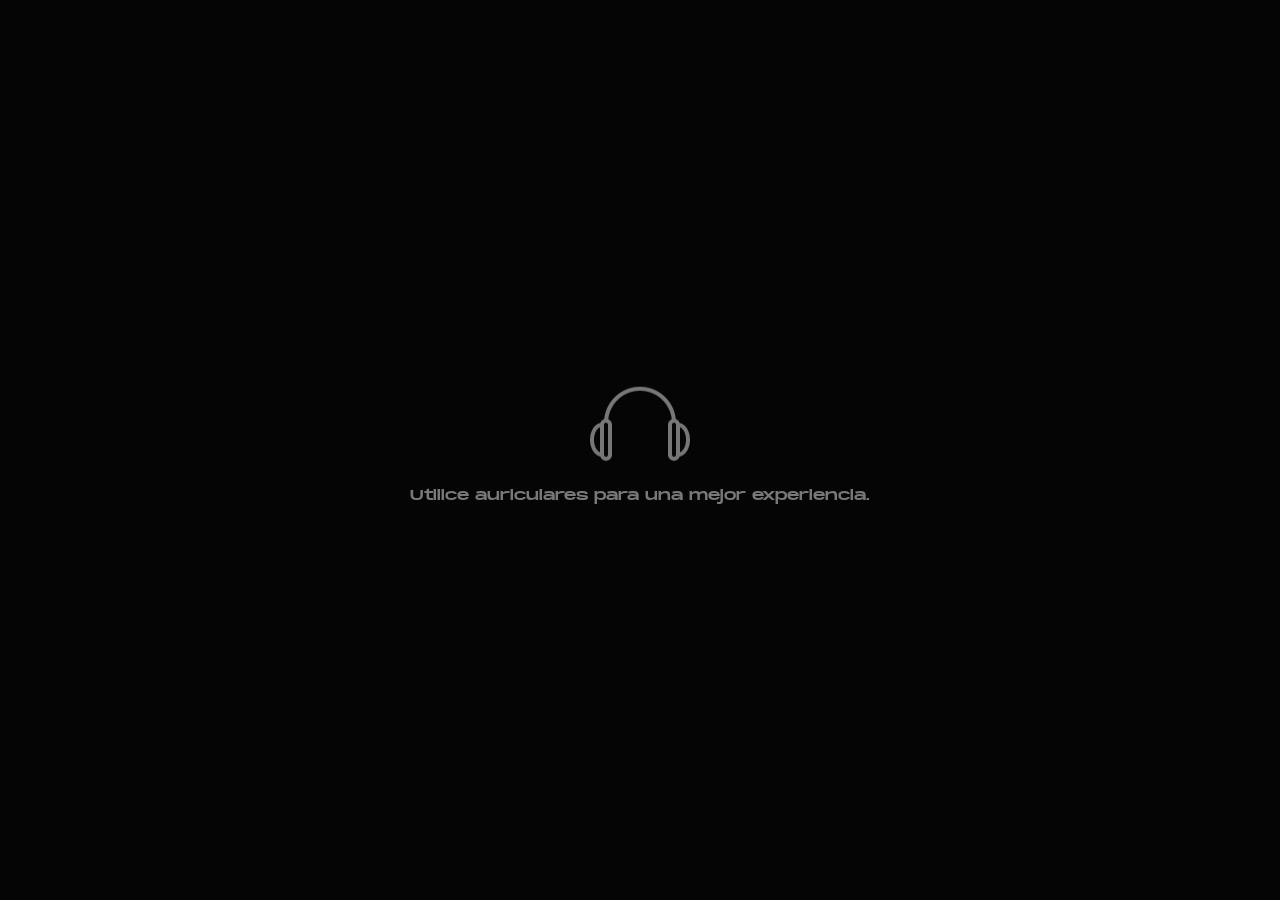
<file: index.html>
<!DOCTYPE html>
<html lang="en">
    <head>
        <meta charset="UTF-8">
        <meta name="viewport" content="width=device-width, initial-scale=1.0">
        <title>KOROVA CLUB</title>
        <script src="https://cdnjs.cloudflare.com/ajax/libs/gsap/3.2.6/gsap.min.js"></script>
        <link href="https://fonts.googleapis.com/css2?family=Poppins&display=swap" rel="stylesheet">
        <link href="https://fonts.googleapis.com/css2?family=Josefin+Sans&display=swap" rel="stylesheet">
    
       <!--favicon-img--> 
       <link rel="icon" type="image/png" href="images/favicon.jpg">
       <!--favicon-img-->
    
        <link rel="stylesheet" href="css/index.css">
       
    
    </head>
<body>
    <!-- MAIN CONTENT -->
    <main id="index-one">


        
          <!-- CUSTOM CURSOR -->
          <div class="cursor scale"></div>
          <div class="cursor-two scale"></div>
          <!-- CUSTOM CURSOR -->

        <!-- PRELOADER -->
        <div id="preloader">
            <div class="p">
                <img src="images/headphone.png" alt="headphone">
                Utilice auriculares para una mejor experiencia.
            </div>
        </div>
        <!-- PRELOADER -->


<!-- HEADER -->
<div id="header">



    <!-- NAVIGATION -->
    <div class="navigation">
        <div class="logo hover ">
           <a href="#" class="text">KOROVA CLUB</a>
        </div>
        <div class="menu-bar hover ">
            <div class="menu-bar-name text">
                Menu
            </div>
            <div class="menu-bar-lines text">
                <div class="menu-bar-line"></div>
                <div class="menu-bar-line"></div>
            </div>
        </div>
    </div>
    <!-- NAVIGATION -->




    <!-- SOCIAL-MEDIA-LINKS -->
    <div class="social-media-links">
        <ul>
            <li ><a href="#" data-text="Youtube" class="text hover">YT</a></li>
            <li ><a href="#" data-text="Facebook" class="text hover">FB</a></li>
            <li ><a href="#" data-text="Instagram" class="text hover">IG</a></li>
        </ul>
    </div>
    <!-- SOCIAL-MEDIA-LINKS -->

    <!-- HEADPHONE IMG -->
    <div class="headphone img text">
        <img src="images/headphone.png"  class = "text" alt="headphone">
    </div>
    <!-- HEADPHONE IMG -->



    <!-- NEW RELEASE -->
<div class="new-release img text">


    <img src="images/fondo.jpeg" alt="new-release">
<div class="song-details">
    <div class="song-name">Radio Korova</div>
    <div class="singer-name">Online</div>
    <div class="music-player">
    <div class="play-song">
        <img src="images/play.png" alt="play" data-song="Radio" class="hover" >
       
        <audio src="https://0n-techno.radionetz.de/0n-techno.mp3" data-audio="Radio"></audio> <!--LINK AND NAME OF AUDIO YOU WANT TO PLAY-->
    </div>
    <div class="all-songs">
        <a href="songs-one.html" title="All Songs"><i class="gg-arrow-right"></i></a>
    </div>
    </div>
</div>

    
</div>
    <!-- NEW RELEASE -->


</div>
<!-- HEADER -->


    <!-- NAVIGATION CONTENT -->

    <div class="navigation-content">
        <div class="navigation-logo hover opacity">
            <a href="#" class="text">KOROVA CLUB</a>
         </div>
        <ul class="navigation-ul">
            <li><a href="index-one.html" data-text="Inicio" data-img="images/LOGOROJO.png">Inicio</a></li>
            <li><a href="about-one.html"  data-text="Nosotros"  data-img="images/LOGOROJO.png">Nosotros</a></li>
            <li><a href="songs-one.html" data-text="Canciones"  data-img="images/LOGOROJO.png">Canciones</a></li>
            <li><a href="blog-one.html"  data-text="Eventos" data-img="images/LOGOROJO.png">Eventos</a></li>
            <li><a href="contact-one.html"  data-text="Contacto" data-img="images/LOGOROJO.png">Contacto</a></li>
        </ul>
        <div class="navigation-close hover about-close opacity">
            <div class="navigation-close-line"></div>
            <div class="navigation-close-line"></div>
          </div>
    
            <div class="project-preview"></div>
    
            
     <!-- HEADPHONE IMG -->
     <div class="headphone-navigation opacity">
        <img src="images/headphone.png" title="headphone zone" class="text" alt="headphone">
      </div>
       <!-- HEADPHONE IMG -->
    
    
        <!-- SOCIAL MEDIA LINKS -->
        <div class="social-media-links-navigation">
            <ul>
                <li ><a href="https://www.youtube.com/@KasaKorovaClub"  class="text hover opacity">YT</a></li>
                <li ><a href="https://www.facebook.com/profile.php?id=100086087001243&mibextid=ZbWKwL"  class="text hover opacity">FB</a></li>
                <li ><a href="https://www.instagram.com/korova.club/"  class="text hover opacity">IG</a></li>
            </ul>
        </div>
          <!-- SOCIAL MEDIA LINKS -->
    
    </div>
    
    <!-- NAVIGATION CONTENT -->



    </main>
    <!-- MAIN CONTENT -->
    <script src="js/jquery.min.js"></script>
    <script src="js/bez.js"></script>
    <script src="js/pace.js"></script>
    <script src="js/index.js"></script>

</body>
</html>
</file>
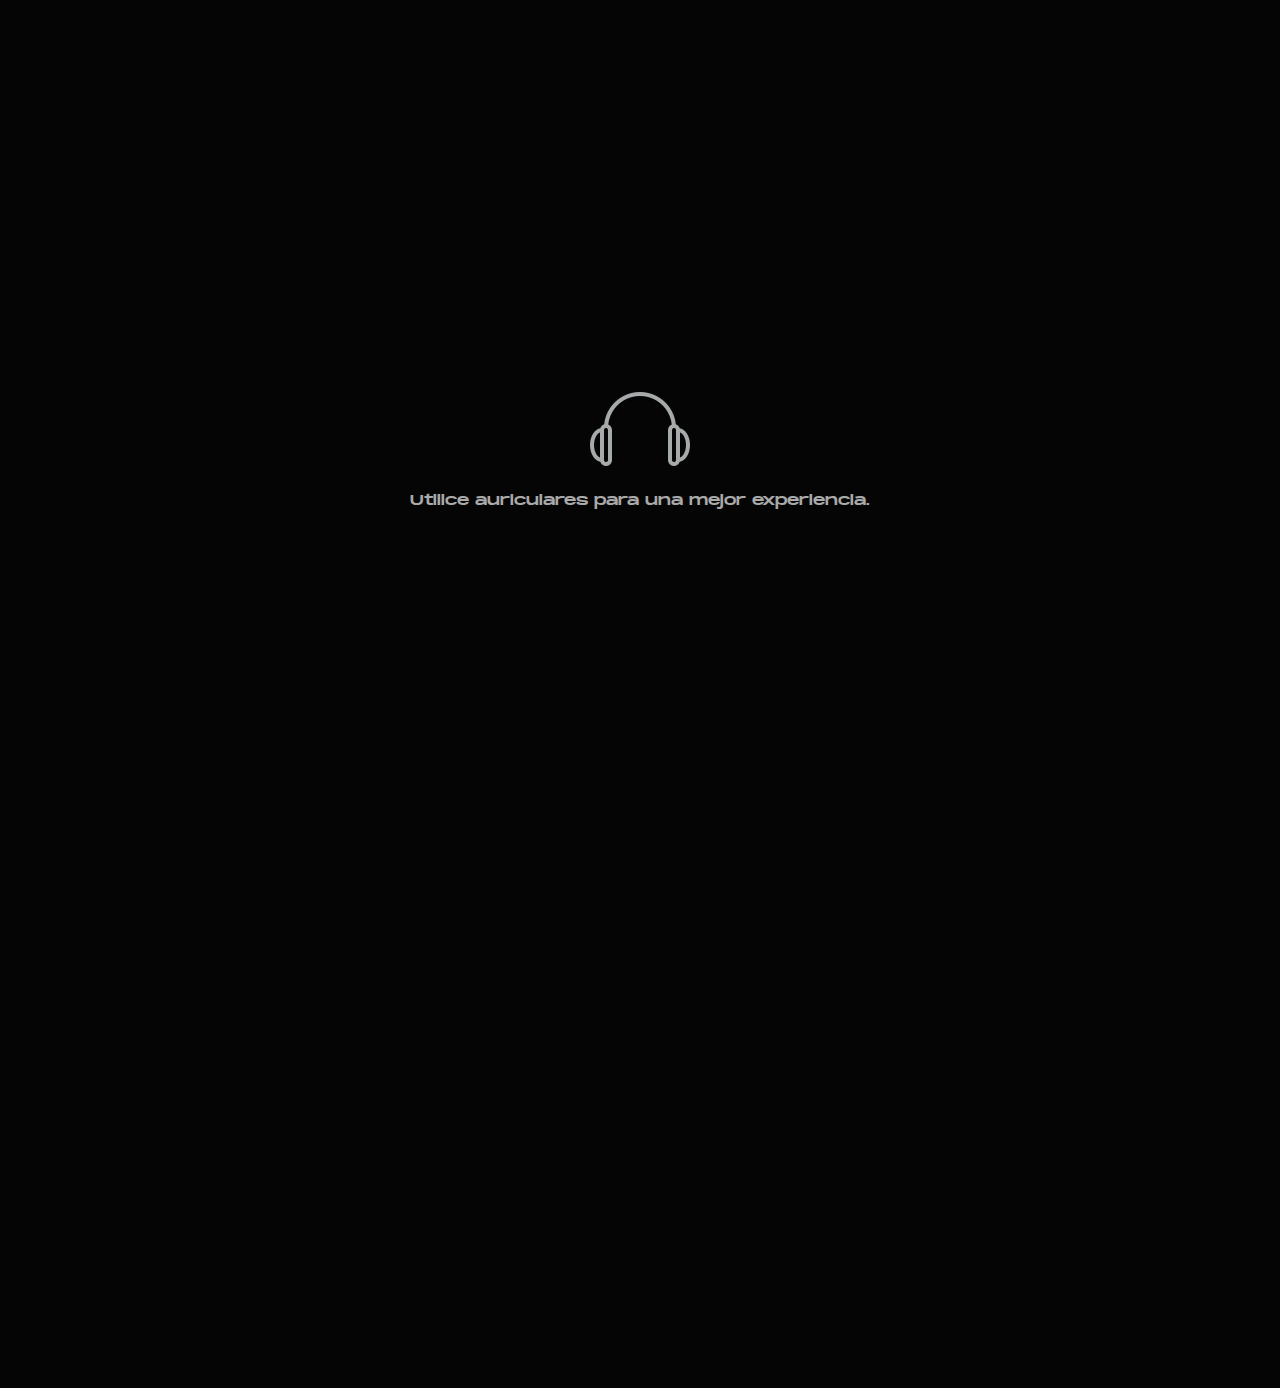
<file: about-one.html>
<!DOCTYPE html>
<html lang="en">
<head>
    <meta charset="UTF-8">
    <meta name="viewport" content="width=device-width, initial-scale=1.0">
    <title>KOROVA CLUB</title>
    <script src="https://cdnjs.cloudflare.com/ajax/libs/gsap/3.2.6/gsap.min.js"></script>
    <link href="https://fonts.googleapis.com/css2?family=Poppins&display=swap" rel="stylesheet">
    <link href="https://fonts.googleapis.com/css2?family=Josefin+Sans&display=swap" rel="stylesheet">

   <!--favicon-img--> 
   <link rel="icon" type="image/png" href="images/LOGOROJO HEADER.png">
   <!--favicon-img-->

    <link rel="stylesheet" href="css/index.css">
   

</head>
<body>
    <!-- MAIN CONTENT -->
  
    <main id="about-one">

        
         <!-- CUSTOM CURSOR -->
         <div class="cursor scale"></div>
         <div class="cursor-two scale"></div>
         <!-- CUSTOM CURSOR -->


        <div id="preloader">
            <div class="p">
                <img src="images/headphone.png" alt="headphone">
            </div>
            <div class="p">Utilice auriculares para una mejor experiencia.</div>
        </div>

        <div id="about-one-content">
                
            <!-- NAVIGATION -->
            <div class="navigation">
                <div class="logo hover ">
                   <a href="index-one.html" class="text">KOROVA CLUB</a>
                </div>
                <div class="menu-bar hover ">
                    <div class="menu-bar-name text">
                        Menu
                    </div>
                    <div class="menu-bar-lines text">
                        <div class="menu-bar-line"></div>
                        <div class="menu-bar-line"></div>
                    </div>
                </div>
            </div>
            <!-- NAVIGATION -->


<!-- progress-bar -->
<div class="progress-bar-container fade-in">
    <div class="progressbar"></div>
</div>
<!-- progress-bar -->


  
<div class="scrolling-part">
      
</div>
         
          
<div class="heading">
    <span class="text">
      NOSOTROS  
    </span> 
 </div>    


<div class="center">
  <!-- ABOUT IMG -->
  <div class="about-img img">
    <img class="img-parallax" src="images/bar.jpg" alt="about-img">
  </div>
  <!-- ABOUT IMG -->
</div>
<div class="center">
  <div class="about-text">
    <div class="about-text-heading  text-scroll">
     KOROVA <span class="red"> CLUB</span>
    </div>
    <div class="about-text-content  text-scroll">
      Korova Club es un refugio subterráneo para los amantes de la música electrónica, donde el ritmo late en cada pulso de luz y cada reverberación del bajo. Al entrar, te sumerges en un mundo paralelo donde el tiempo se diluye y los sonidos te envuelven como una manta cálida. <BR></BR>

      El club está impregnado de una atmósfera íntima y clandestina, donde los muros oscuros y las luces tenues crean un ambiente perfecto para perderse en la música. Los murmullos de la multitud se mezclan con los ritmos enérgicos que brotan de los altavoces, creando una sinfonía de emociones y energía. <br>
      
      El sonido envolvente te abraza desde todos los ángulos, sumergiéndote en capas de melodías y texturas sonoras. Cada nota, cada eco, te transporta a un estado de trance donde la realidad se desvanece y solo queda el pulso constante de la música. <br>
       
      Kasa Korova es conocida como la casa del techno, un santuario donde los ritmos pulsantes y las líneas de bajo retumbantes reinan supremas. Los DJ y artistas que pisan su escenario son maestros en el arte de llevar a la audiencia a un viaje sonoro, guiándolos a través de paisajes sonoros futuristas y emocionantes. <br>
    </div>
    
   </div>
</div>

<div class="signature">
   <span class="text-scroll"> KLUB.</span> 
</div>



             
 <!-- HEADPHONE IMG -->
 <div class="headphone img text">
  <img src="images/headphone.png" title="headphone zone" class="text" alt="headphone">
</div>
 <!-- HEADPHONE IMG -->

 
        </div>
    </div>



    <!-- NAVIGATION CONTENT -->

    <div class="navigation-content">
      <div class="navigation-logo hover opacity">
        <a href="#" class="text">KOROVA CLUB</a>
       </div>
      <ul class="navigation-ul">
        <li><a href="index-one.html" data-text="Inicio" data-img="images/LOGOROJO.png">Inicio</a></li>
        <li><a href="about-one.html"  data-text="Nosotros"  data-img="images/LOGOROJO.png">Nosotros</a></li>
        <li><a href="songs-one.html" data-text="Canciones"  data-img="images/LOGOROJO.png">Canciones</a></li>
        <li><a href="blog-one.html"  data-text="Eventos" data-img="images/LOGOROJO.png">Eventos</a></li>
        <li><a href="contact-one.html"  data-text="Contacto" data-img="images/LOGOROJO.png">Contacto</a></li>
      </ul>
      <div class="navigation-close hover about-close opacity">
          <div class="navigation-close-line"></div>
          <div class="navigation-close-line"></div>
        </div>
  
          <div class="project-preview"></div>
  
          
   <!-- HEADPHONE IMG -->
   <div class="headphone-navigation opacity">
      <img src="images/headphone.png" title="headphone zone" class="text" alt="headphone">
    </div>
     <!-- HEADPHONE IMG -->
  
  
      <!-- SOCIAL MEDIA LINKS -->
      <div class="social-media-links-navigation">
          <ul>
            <li ><a href="https://www.youtube.com/@KasaKorovaClub" target="_blank" class="text hover opacity">YT</a></li>
            <li ><a href="https://www.facebook.com/profile.php?id=100086087001243&mibextid=ZbWKwL" target="_blank" class="text hover opacity">FB</a></li>
            <li ><a href="https://www.instagram.com/korova.club/" target="_blank" class="text hover opacity">IG</a></li>
          </ul>
      </div>
        <!-- SOCIAL MEDIA LINKS -->
  
  </div>
  
  <!-- NAVIGATION CONTENT -->




    </main>
    <!-- MAIN CONTENT -->

<script src="js/jquery.min.js"></script>
<script src="js/bez.js"></script>
<script src="js/pace.js"></script>
<script src="js/index.js"></script>
</body>
</html>
</file>
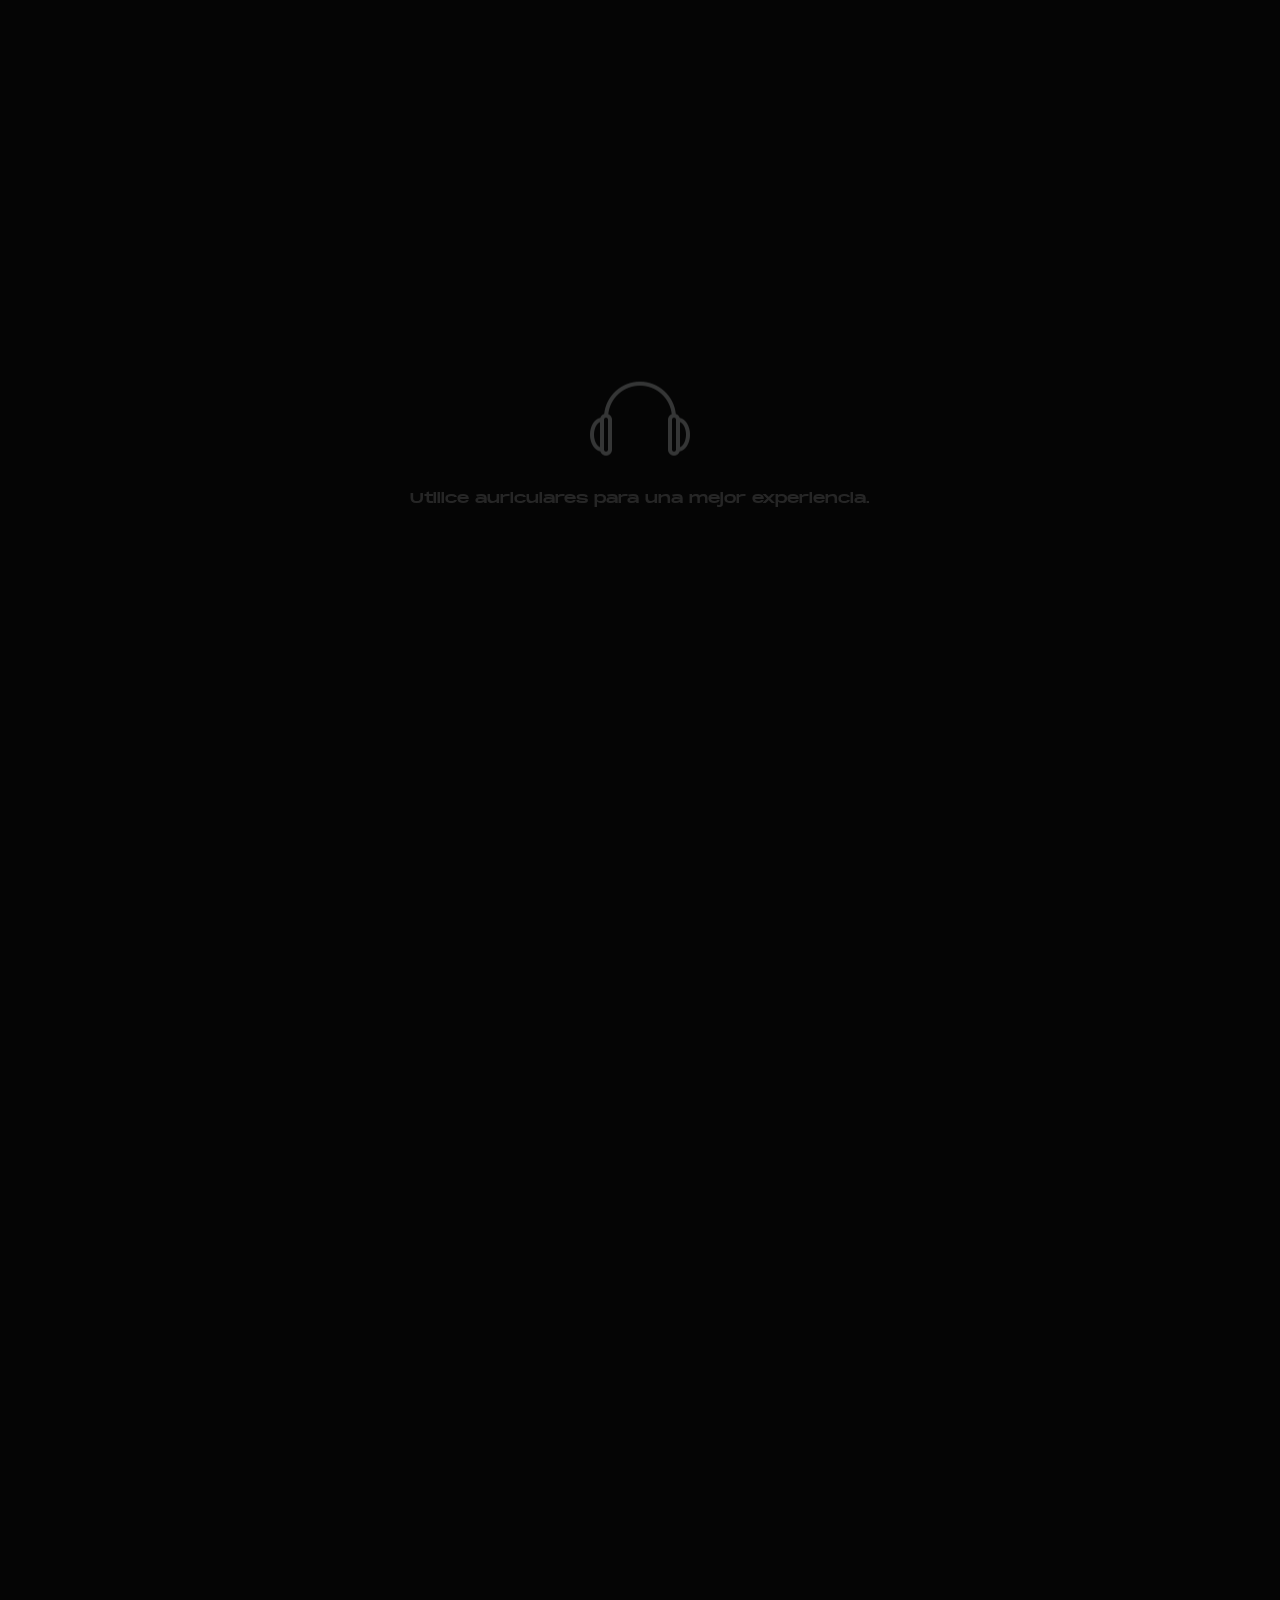
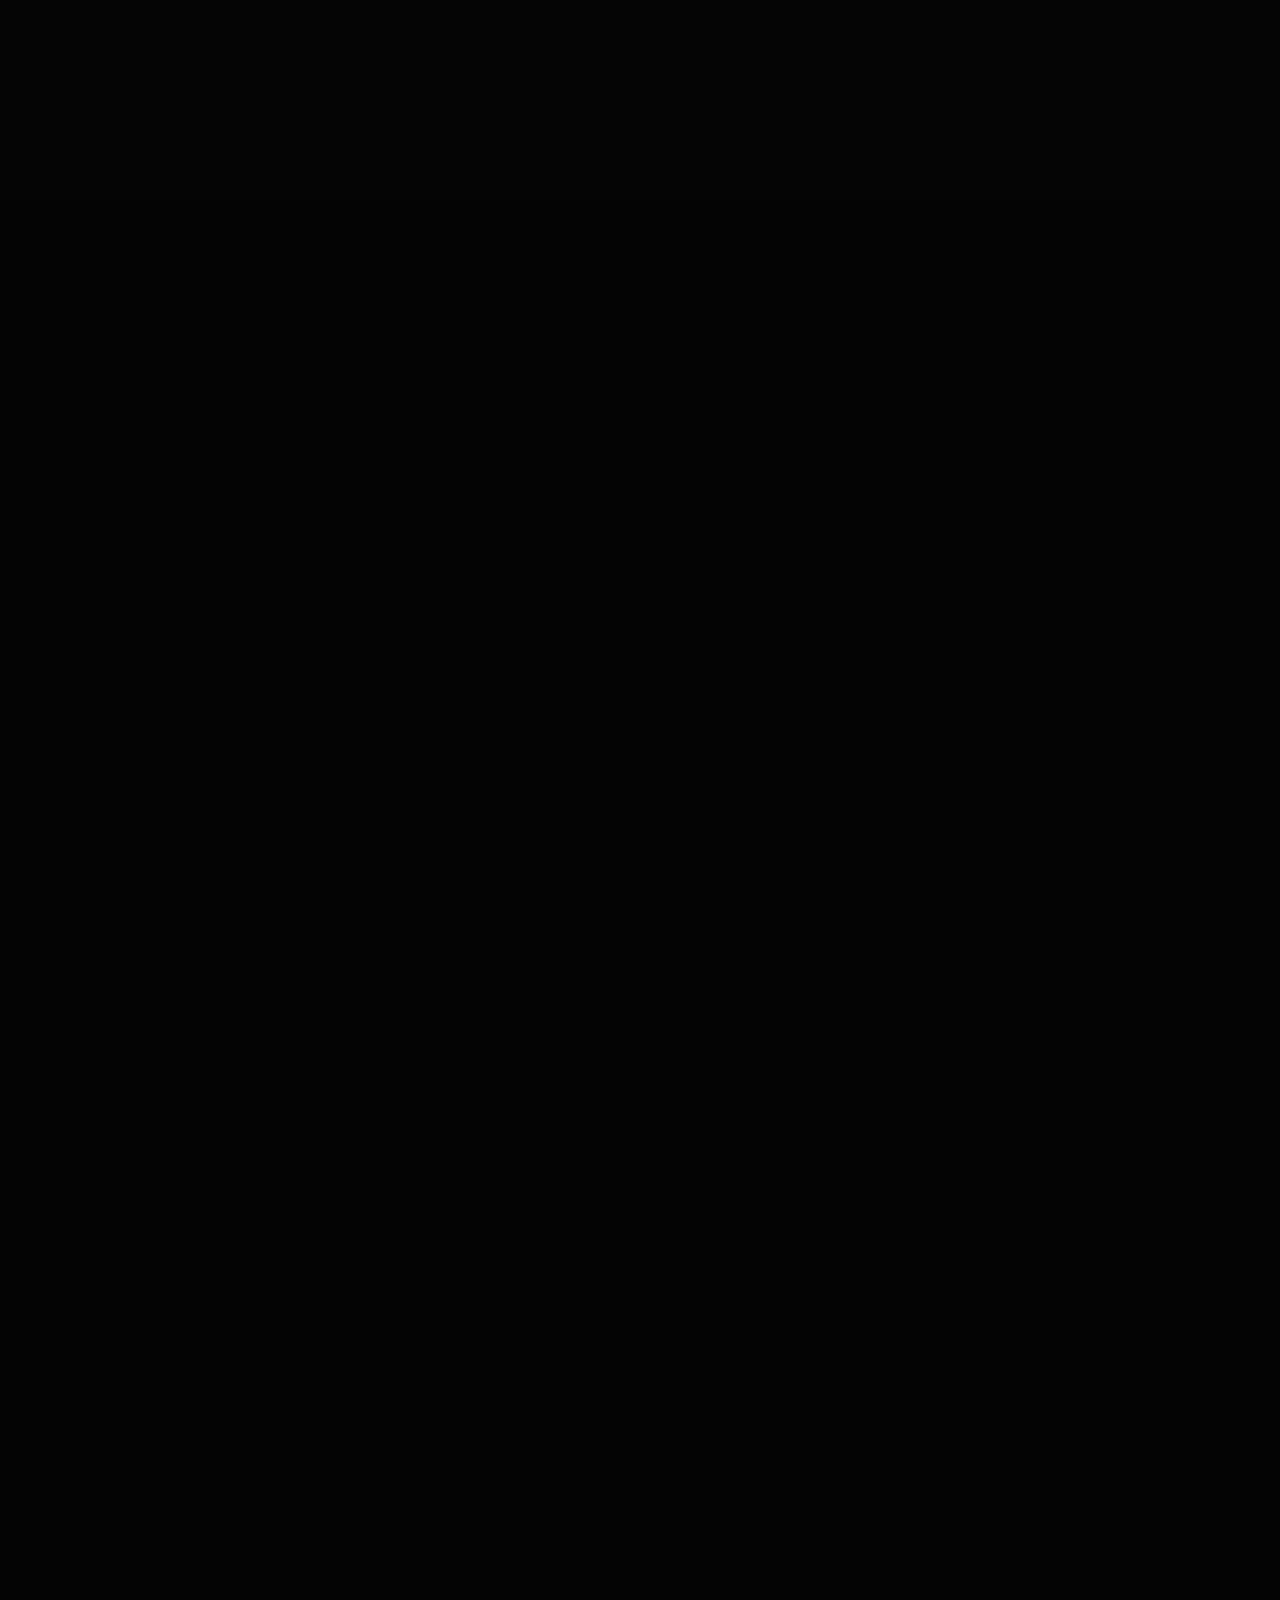
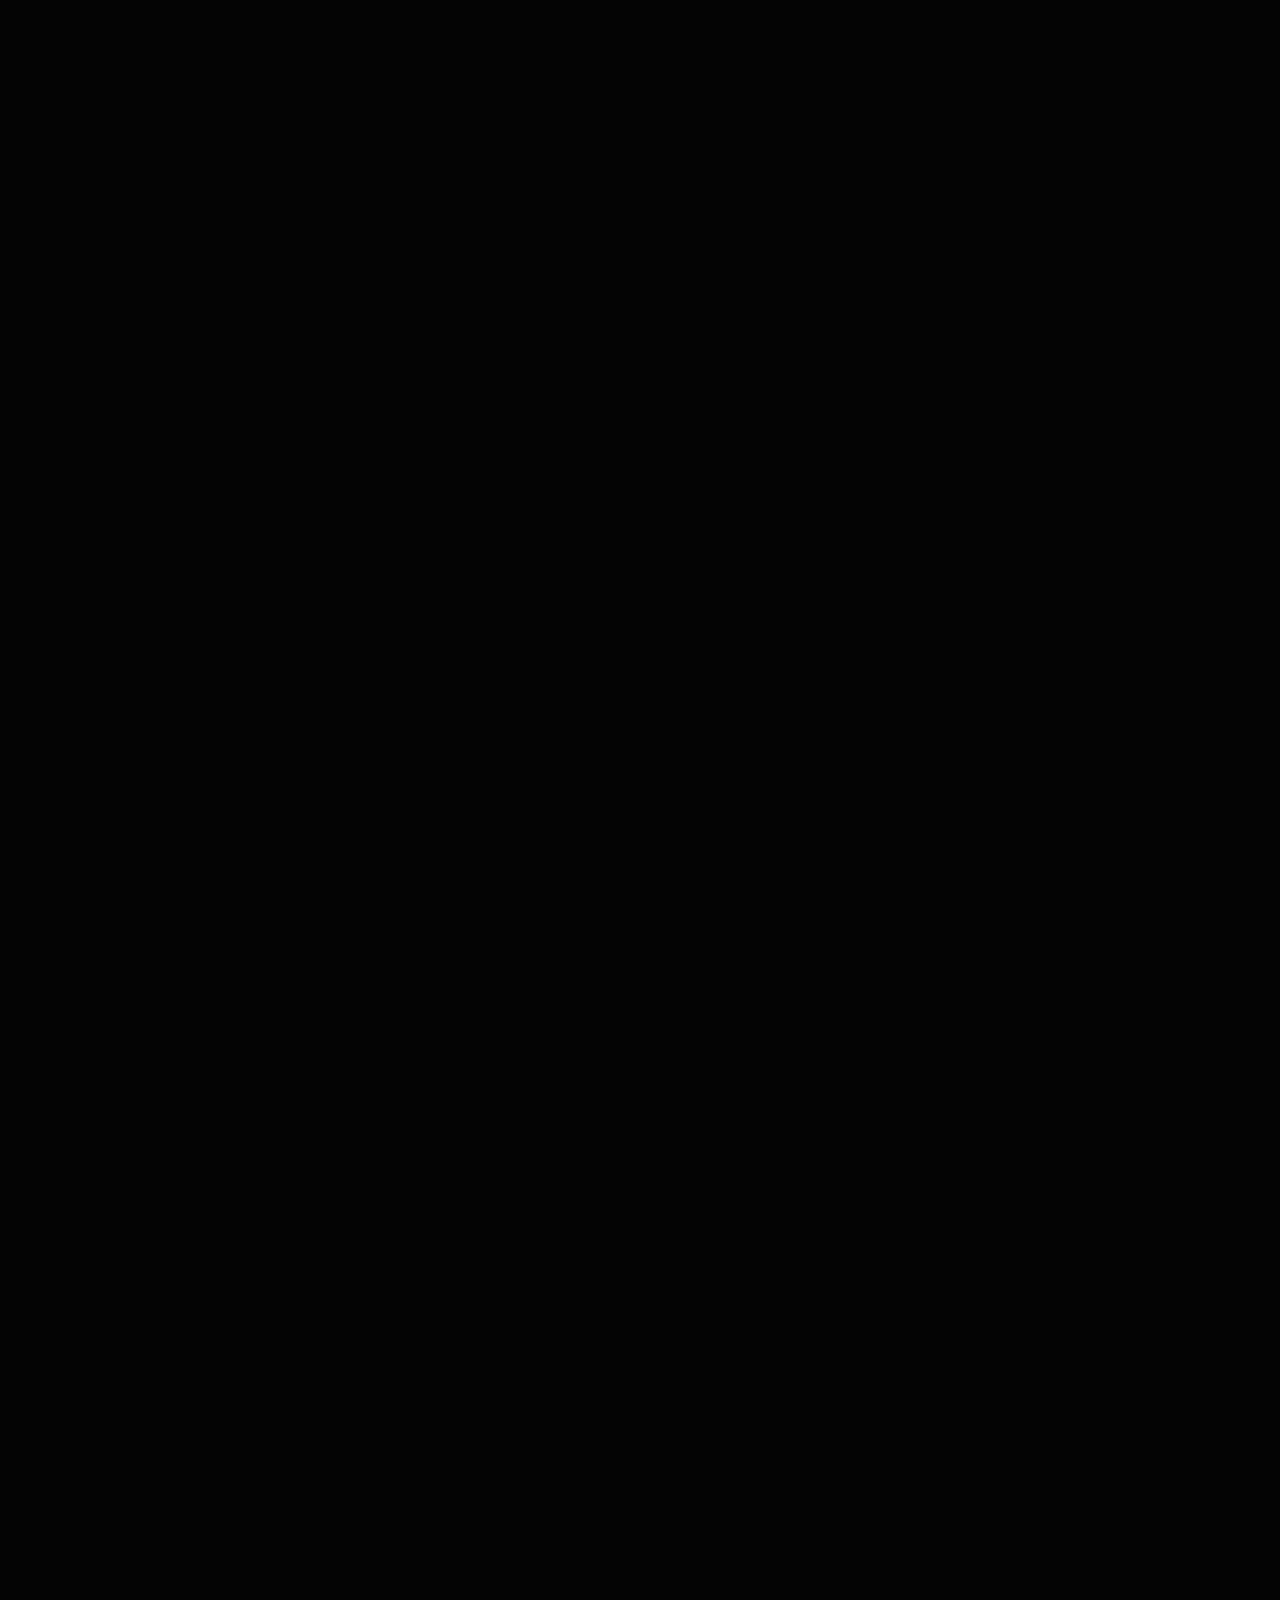
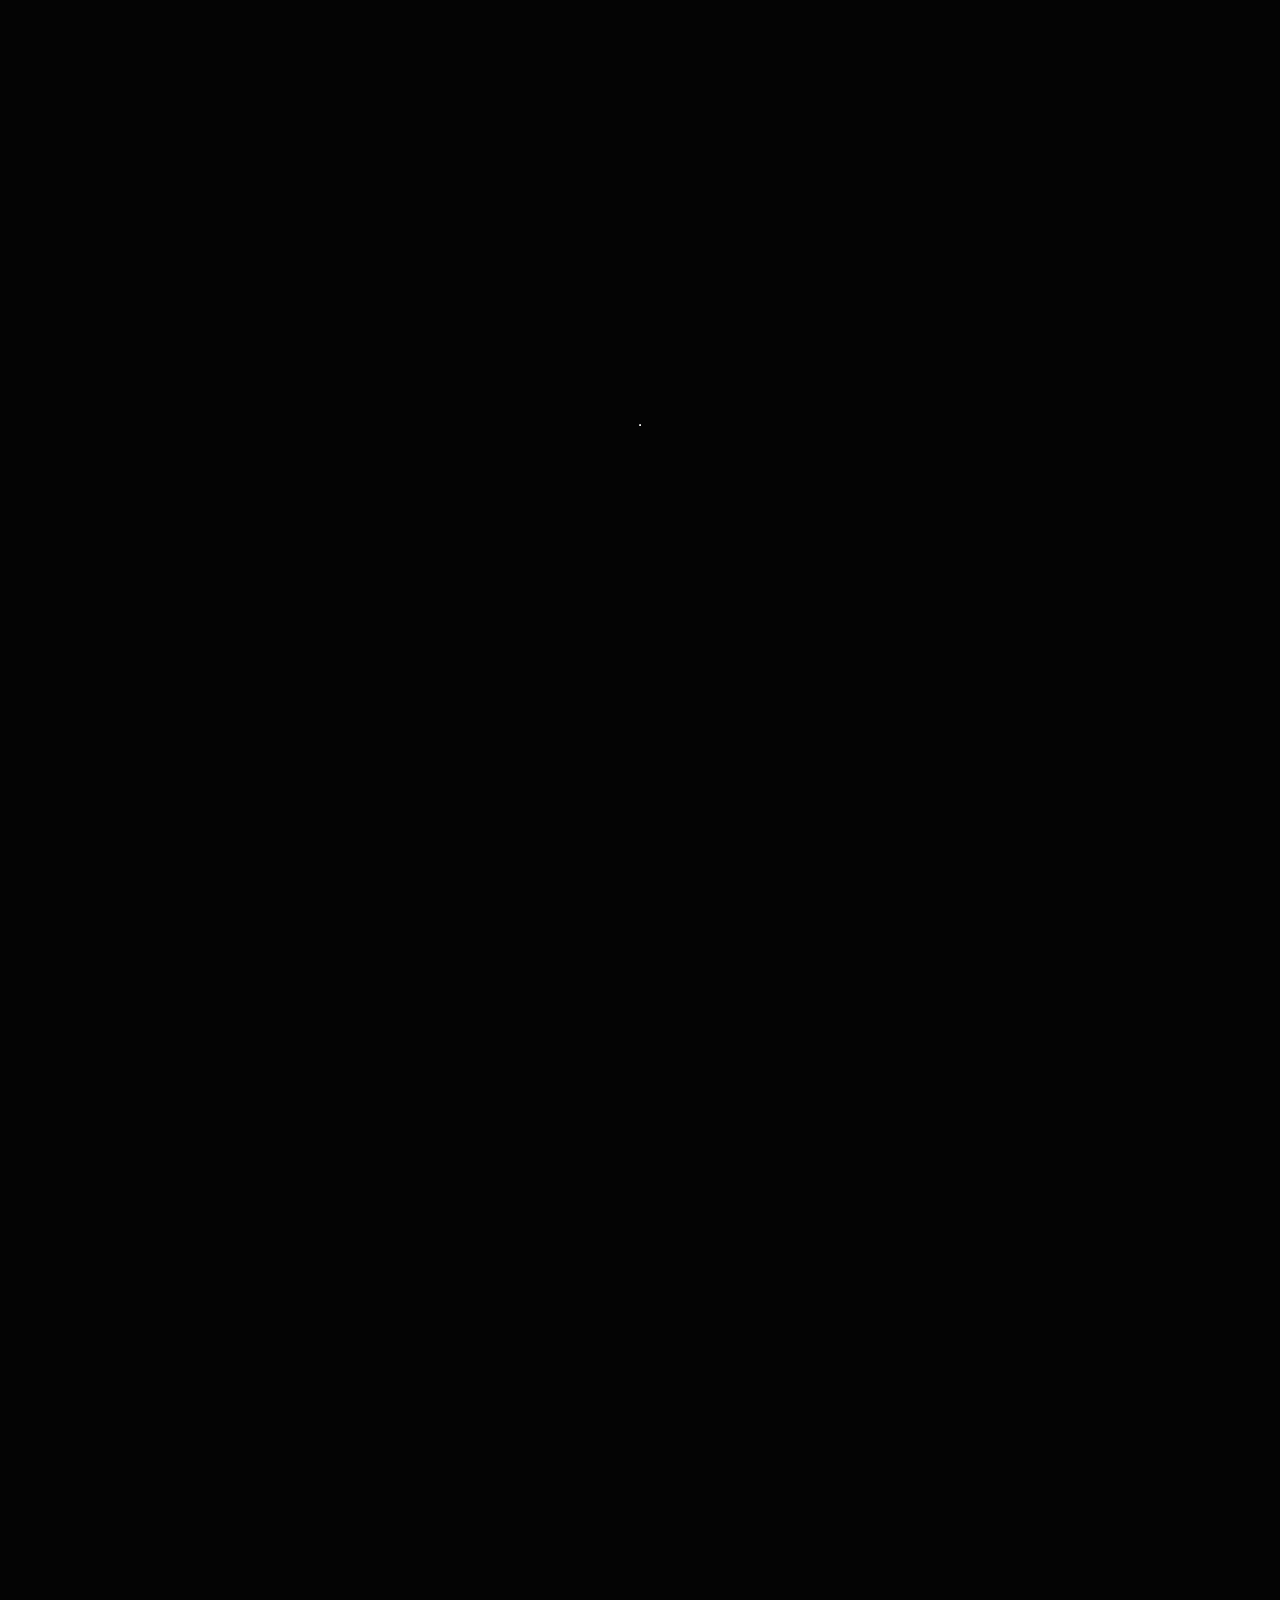
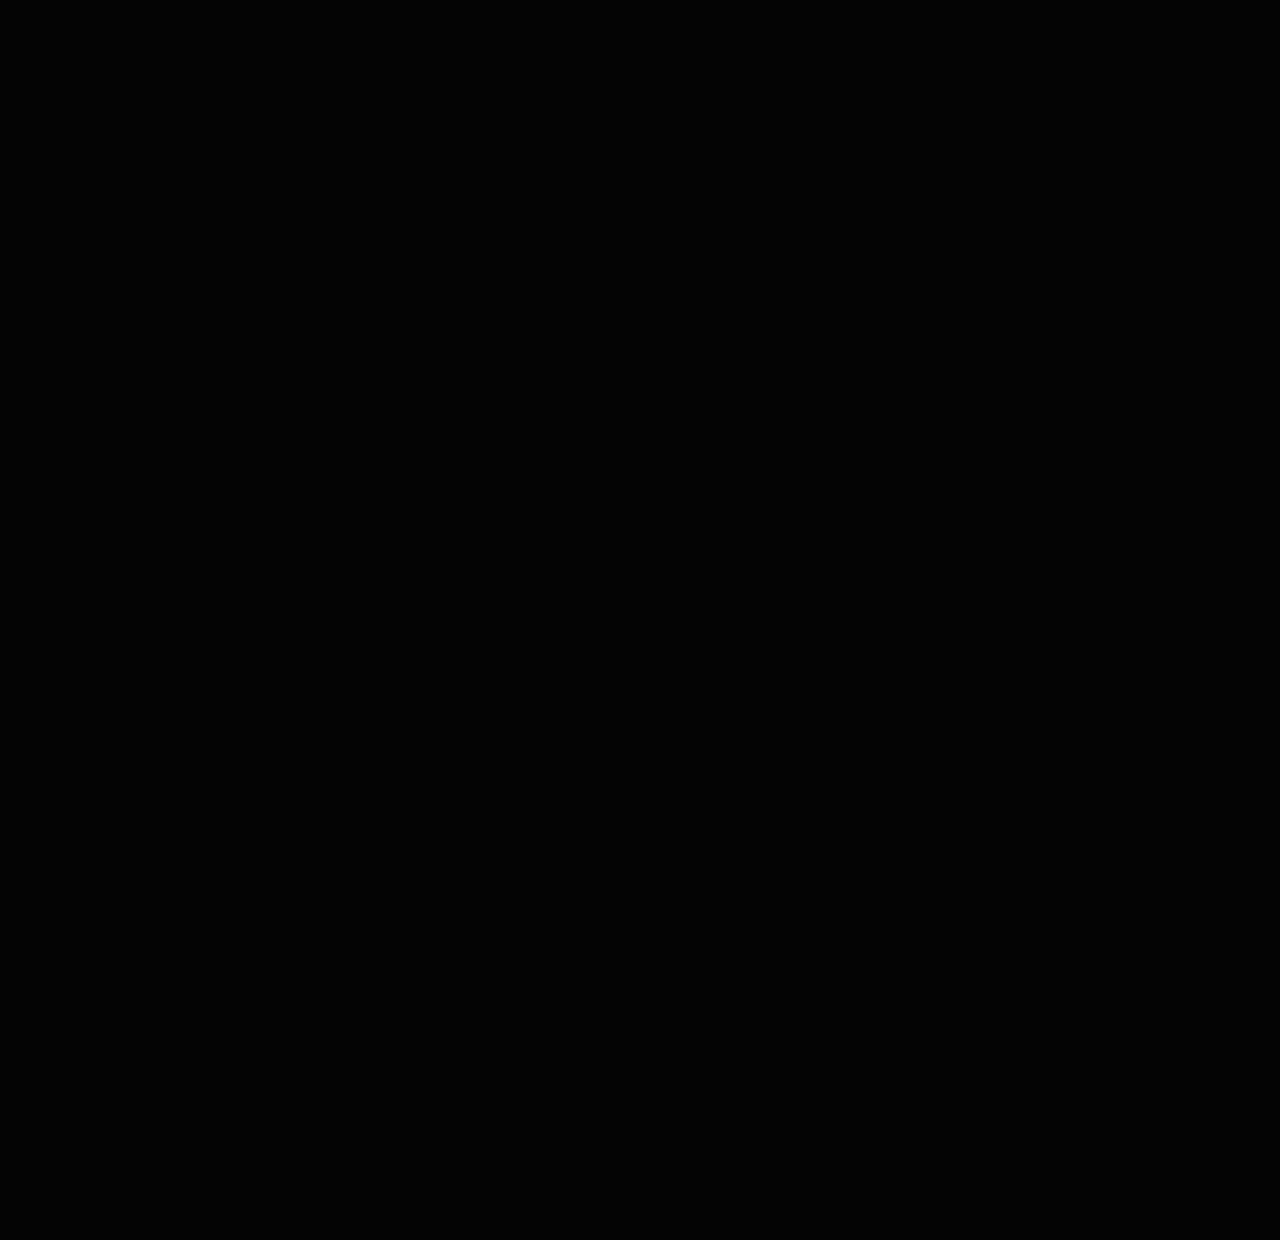
<file: blog-one.html>
<!DOCTYPE html>
<html lang="en">
    <head>
        <meta charset="UTF-8">
        <meta name="viewport" content="width=device-width, initial-scale=1.0">
        <title>EVENTOS</title>
        <script src="https://cdnjs.cloudflare.com/ajax/libs/gsap/3.2.6/gsap.min.js"></script>
        <link href="https://fonts.googleapis.com/css2?family=Poppins&display=swap" rel="stylesheet">
        <link href="https://fonts.googleapis.com/css2?family=Josefin+Sans&display=swap" rel="stylesheet">
    
       <!--favicon-img--> 
       <link rel="icon" type="image/png" href="images/LOGOROJO HEADER.png">
       <!--favicon-img-->
    
        <link rel="stylesheet" href="css/index.css">
       
    
    </head>
<body>


    <!-- MAIN CONTENT -->
    <main id="blog-one">

        <!-- CUSTOM CURSOR -->
        <div class="cursor scale"></div>
        <div class="cursor-two scale"></div>
        <!-- CUSTOM CURSOR -->


        <!-- PRELOADER -->
        <div id="preloader">
            <div class="p">
                <img src="images/headphone.png" alt="headphone">
            </div>
            <div class="p">Utilice auriculares para una mejor experiencia.</div>
        </div>
        <!-- PRELOADER -->



        <div id="blog-one-content">

            <!-- HEADING -->

            <div class="heading">
               <span class="text"> 
                EVENTOS
               </span> 
            </div>

            <!-- HEADING -->


            <!-- NAVIGATION -->
            <div class="navigation">
                <div class="logo hover ">
                   <a href="index-one.html" class="text">KOROVA CLUB</a>
                </div>
                <div class="menu-bar hover ">
                    <div class="menu-bar-name text">
                        Menu
                    </div>
                    <div class="menu-bar-lines text">
                        <div class="menu-bar-line"></div>
                        <div class="menu-bar-line"></div>
                    </div>
                </div>
            </div>
            <!-- NAVIGATION -->


<div class="center">

<!-- BLOG-CONTAINER -->

<div id="blogs-container">

               <!-- BLOG PPAL -->
               <div class="blog fade-up">
                <div class="blog-img">
                <img src="images/LIDVALL.png" alt="blog-img">
                </div>
                    <div class="blog-text">
                        <div class="blog-heading">LIDVALL</div>
                            <div class="blog-description">
    
                            <strong>11.04.2025</strong> 🎶<br>
    
                            La nueva joya del techno ruso <strong>LIDVALL</strong>, está revolucionando la escena con su enfoque único y auténtico. Descubierto por el prestigioso sello español Devotion Records, Lidvall se destaca como un live performer que crea y reproduce música exclusivamente con hardware, sin depender de computadoras. Sus tracks son grabaciones de una sola toma, lo que añade un nivel de pureza y espontaneidad a su sonido. <br>    
                            
                        </div>
                <div class="blog-info">
                    <div class="blog-duration"><img src="images/clock.png" alt="clock">&nbsp; Open Doors 21:00 </div>
                    <div class="blog-type">The House Of Techno</div>
                    <!--
                    <a href="blog-single.html" title="Read More">
                        <div class="blog-read-more">
                           <i class="gg-arrow-right"></i>
                        </div>
                        </a>
                        -->
                </div>
            </div>
        <div class="blog-date">Abril 11, 2025</div>
    </div>
    <!-- BLOG -->

           <!-- BLOG PPAL -->
           <div class="blog fade-up">
            <div class="blog-img">
            <img src="images/FULL PROGRAM.jpg" alt="blog-img">
            </div>
                <div class="blog-text">
                    <div class="blog-heading">FULL PROGRAM DICIEMBRE</div>
                        <div class="blog-description">

                        <strong>¡Diciembre en Korova Club!</strong> 🎶<br>

                        Prepárate para el mes más vibrante de año . <br>

                        En <strong>KOROVA CLUB</STRong>, cerramos el 2024 con una programación especial. 
                    </div>
            <div class="blog-info">
                <div class="blog-duration"><img src="images/clock.png" alt="clock">&nbsp; Open Doors 21:00 </div>
                <div class="blog-type">The House Of Techno</div>
                <!--
                <a href="blog-single.html" title="Read More">
                    <div class="blog-read-more">
                       <i class="gg-arrow-right"></i>
                    </div>
                    </a>
                    -->
            </div>
        </div>
    <div class="blog-date">Diciembre, 2024</div>
</div>
<!-- BLOG -->


       <!-- BLOG PPAL -->
       <div class="blog fade-up">
            <div class="blog-img">
            <img src="images/LU11.1.jpg" alt="blog-img">
            </div>
                <div class="blog-text">
                    <div class="blog-heading">FULL PROGRAM NOVIEMBRE</div>
                        <div class="blog-description">

                        <strong>¡Atención amantes de la música electrónica!</strong> 🎶<br>

                        Este noviembre, ¡la fiesta se desata en Korova Club! Prepárense para una experiencia inolvidable con la mejor programación. Ven a vibrar con los ritmos más electrizantes y déjate llevar por el talento de artistas locales e internacionales que harán que tus noches sean épicas. <br>

                        ✨ ¿Qué  esperas en nuestro line-up?✨  <br>

                        - DJS consagrados que marcarán el pulso de la noche.  <br>
                        - Nuevas promesas de la escena electrónica que no querrás perderte.  <br>
                        - Set especiales que elevarán tu energía. <br><br>

                        🕺 Únete a nosotros para crear recuerdos junto a amigos y descubrir nuevos sonidos que te harán bailar hasta el amanecer. ¡Las luces, el sonido y la vibra te están esperando!
                        📅 Fechas y horarios:  <br>

                        Cada fin de semana de noviembre, a partir de las 8 PM. <br>
                        🚀 ¡No faltes! Este es el momento de brillar en la pista de baile. Compra tus entradas y asegúrate un lugar en la mejor fiesta de la ciudad. ¡Te esperamos en Korova Club, donde la música nunca se detiene! 🎉
                    </div>
            <div class="blog-info">
                <div class="blog-duration"><img src="images/clock.png" alt="clock">&nbsp; Open Doors 21:00 </div>
                <div class="blog-type">The House Of Techno</div>
                <!--
                <a href="blog-single.html" title="Read More">
                    <div class="blog-read-more">
                       <i class="gg-arrow-right"></i>
                    </div>
                    </a>
                    -->
            </div>
        </div>
    <div class="blog-date">noviembre, 2024</div>
</div>
<!-- BLOG -->


<!-- BLOG -->
   <div class="blog fade-up">
    <div class="blog-img">
        <img src="images/02.11.jpg" alt="blog-img">
    </div>
        <div class="blog-text">
            <div class="blog-heading">PROGRAMACION 02 NOVIEMBRE</div>
                <div class="blog-description">
                SÁBADO: 02:  Techno Hipnótico.<br>
        
            </div>
            <div class="blog-info">
                <div class="blog-duration"><img src="images/clock.png" alt="clock">&nbsp; Open Doors 21:00 </div>
                    <div class="blog-type">The House Of Techno</div>

            </div>
        </div>
    <div class="blog-date">02 NOVIEMBRE</div>
</div>
<!-- BLOG -->

<!-- BLOG -->
   <div class="blog fade-up">
    <div class="blog-img">
        <img src="images/03.11.jpg" alt="blog-img">
    </div>
    <div class="blog-text">
        <div class="blog-heading">PROGRAMACION 03 NOVIEMBRE</div>
        <div class="blog-description">DOMINGO: 03:  Techno. <br>
        <div class="blog-info">
            <div class="blog-duration"><img src="images/clock.png" alt="clock">&nbsp; Open Doors 21:00 </div>
            <div class="blog-type">The House Of Techno</div>               

        </div>
        </div>
            <div class="blog-date">03 NOVIEMBRE</div>
    </div>
   </div>
<!-- BLOG -->

<!-- BLOG -->
   <div class="blog fade-up">
    <div class="blog-img">
        <img src="images/07.11.jpg" alt="blog-img">
    </div>
    <div class="blog-text">
        <div class="blog-heading">NOVIEMBRE 07</div>
        <div class="blog-description">JUEVES 07: <br> Casino + DJ Andrés Selada. <br>
            
        <div class="blog-info">
            <div class="blog-duration"><img src="images/clock.png" alt="clock">&nbsp; Open Doors 18:00 </div>
            <div class="blog-type">The House Of Techno</div>               

        </div>
        </div>

        <div class="blog-date">noviembre 07</div>
    </div>
   </div>
<!-- BLOG -->

<!-- BLOG -->
<div class="blog fade-up">
    <div class="blog-img">
        <img src="images/08.11.jpg" alt="blog-img">
    </div>
    <div class="blog-text">
        <div class="blog-heading">NOVIEMBRE 08</div>
        <div class="blog-description">VIERNES 08: <br> Electra. <br>
            
        <div class="blog-info">
            <div class="blog-duration"><img src="images/clock.png" alt="clock">&nbsp; Open Doors 18:00 </div>
            <div class="blog-type">The House Of Techno</div>               

        </div>
        </div>

        <div class="blog-date">noviembre 08</div>
    </div>
   </div>
<!-- BLOG -->

<!-- BLOG -->
<div class="blog fade-up">
    <div class="blog-img">
        <img src="images/09.11.jpg" alt="blog-img">
    </div>
    <div class="blog-text">
        <div class="blog-heading">NOVIEMBRE 09</div>
        <div class="blog-description">SÁBADO 09: <br> ANAN TASCA. <br>
            ANGEL GROUND B2B CHRIS RENDON. <br>
            DASTIER B2B DAVID MORFUM <BR></BR>

            
        <div class="blog-info">
            <div class="blog-duration"><img src="images/clock.png" alt="clock">&nbsp; Open Doors 21:00 </div>
            <div class="blog-type">The House Of Techno</div>               

        </div>
        </div>

        <div class="blog-date">noviembre 09</div>
    </div>
   </div>
<!-- BLOG -->

<!-- BLOG -->
<div class="blog fade-up">
    <div class="blog-img">
        <img src="images/10.11.jpg" alt="blog-img">
    </div>
    <div class="blog-text">
        <div class="blog-heading">NOVIEMBRE 10</div>
        <div class="blog-description">DOMINGO 10: <br> CASSANO <br>
            SERGI SECH <br>
                        
        <div class="blog-info">
            <div class="blog-duration"><img src="images/clock.png" alt="clock">&nbsp; Open Doors 21:00 </div>
            <div class="blog-type">The House Of Techno</div>               

        </div>
        </div>

        <div class="blog-date">noviembre 10</div>
    </div>
   </div>
<!-- BLOG -->

<!-- BLOG -->
<div class="blog fade-up">
    <div class="blog-img">
        <img src="images/14.11.jpg" alt="blog-img">
    </div>
    <div class="blog-text">
        <div class="blog-heading">NOVIEMBRE 14</div>
        <div class="blog-description">JUEVES 14: <br> CASINO <br>
                                    
        <div class="blog-info">
            <div class="blog-duration"><img src="images/clock.png" alt="clock">&nbsp; Open Doors 18:00 </div>
            <div class="blog-type">The House Of Techno</div>               

        </div>
        </div>

        <div class="blog-date">noviembre 14</div>
    </div>
   </div>
<!-- BLOG -->

<!-- BLOG -->
<div class="blog fade-up">
    <div class="blog-img">
        <img src="images/15.11.jpg" alt="blog-img">
    </div>
    <div class="blog-text">
        <div class="blog-heading">NOVIEMBRE 15</div>
        <div class="blog-description">VIERNES 15: <br> TRANCE + TECHNO <br>
                                    
        <div class="blog-info">
            <div class="blog-duration"><img src="images/clock.png" alt="clock">&nbsp; Open Doors 21:00 </div>
            <div class="blog-type">The House Of Techno</div>               

        </div>
        </div>

        <div class="blog-date">noviembre 15</div>
    </div>
   </div>
<!-- BLOG -->
    
<!-- BLOG -->
<div class="blog fade-up">
    <div class="blog-img">
        <img src="images/16.11.jpg" alt="blog-img">
    </div>
    <div class="blog-text">
        <div class="blog-heading">NOVIEMBRE 16</div>
        <div class="blog-description">SÁBADO 16: <br> SCHAICA <br>
                                    
        <div class="blog-info">
            <div class="blog-duration"><img src="images/clock.png" alt="clock">&nbsp; Open Doors 21:00 </div>
            <div class="blog-type">The House Of Techno</div>               

        </div>
        </div>

        <div class="blog-date">noviembre 16</div>
    </div>
   </div>
<!-- BLOG -->

<HR></HR>
    <!-- BLOG PPAL 2 -->
    <div class="blog fade-up">
            <div class="blog-img">
                <img src="images/LU10.0.jpg" alt="blog-img">
            </div>
            <div class="blog-text">
                <div class="blog-heading">FULL PROGRAM OCTUBRE</div>
                <div class="blog-description">Programación de Octubre en KOROVA Club: ¡No te lo pierdas!
                    Octubre se presenta como un mes lleno de energía y emoción en KOROVA Club. Este mes queremos invitar a nuestros clientes a vivir una experiencia única con una programación que combina lo mejor de los artistas locales e internacionales. Ven a disfrutar de noches inolvidables, donde la música y el ambiente se fusionan para brindarte momentos espectaculares. <br>

                    Artistas Locales: Talento que Brilla <br>

                    En KOROVA Club, somos grandes defensores del talento local. En nuestra programación de octubre, te traemos una selección de artistas emergentes, cada uno con su estilo único, que prometen hacer vibrar el escenario. Desde DJs que marcan tendencia hasta bandas en vivo que te harán moverte al ritmo de sus melodías, esta es una oportunidad perfecta para apoyar a nuestros músicos locales. Algunos de los artistas que nos acompañarán son:
                    Artistas Internacionales: Estrellas que Traspasan Fronteras <br>

                    Además del talento local, septiembre en KOROVA Club también contará con una selección increíble de artistas internacionales. Estos músicos traen consigo no solo melodías cautivadoras, sino también una esencia cultural que enriquecerá nuestras noches.
                    Invita a tus Amigos y Vive la Experiencia <br>

                    Queremos que tú y tus amigos se sumerjan en esta programación excepcional. No pierdas la oportunidad de vivir momentos inolvidables. <br></div>
                <div class="blog-info">
                    <div class="blog-duration"><img src="images/clock.png" alt="clock">&nbsp; Open Doors 21:00 </div>
                    <div class="blog-type">The House Of Techno</div>
                    <!--
                    <a href="blog-single.html" title="Read More">
                        <div class="blog-read-more">
                           <i class="gg-arrow-right"></i>
                        </div>
                        </a>
                        -->
                </div>
            </div>
        <div class="blog-date">Octubre, 2024</div>
    </div>
    <!-- BLOG -->


    <!-- BLOG -->
       <div class="blog fade-up">
        <div class="blog-img">
            <img src="images/LU10.1.jpg" alt="blog-img">
        </div>
        <div class="blog-text">
            <div class="blog-heading">PROGRAMACION 03 - 05 OCTUBRE</div>
            <div class="blog-description">JUEVES 03: <br> Casino + Audiciones. <br>
            VIERNES 04: <br> Minimal / House. <br>
            SÁBADO: 05: <br> Techno.
        </div>
            <div class="blog-info">
                <div class="blog-duration"><img src="images/clock.png" alt="clock">&nbsp; Open Doors 21:00 </div>
                <div class="blog-type">The House Of Techno</div>

            </div>
        </div>
        <div class="blog-date">03 - 05 Octubre</div>
    </div>
    <!-- BLOG -->

    <!-- BLOG -->
       <div class="blog fade-up">
        <div class="blog-img">
            <img src="images/LU10.2.jpg" alt="blog-img">
        </div>
        <div class="blog-text">
            <div class="blog-heading">PROGRAMACION 10 - 12 OCTUBRE</div>
            <div class="blog-description">JUEVES 10: <br> Casino + Audiciones. <br>
                VIERNES 11: <br> trance / techno. <br>
                SÁBADO: 12: <br> Techno Hipnótico.</div>
            <div class="blog-info">
                <div class="blog-duration"><img src="images/clock.png" alt="clock">&nbsp; Open Doors 21:00 </div>
                <div class="blog-type">The House Of Techno</div>               

            </div>
        </div>
        <div class="blog-date">10 - 12 Octubre</div>
    </div>
    <!-- BLOG -->
    
    <!-- BLOG -->
       <div class="blog fade-up">
        <div class="blog-img">
            <img src="images/LU10.3.jpg" alt="blog-img">
        </div>
        <div class="blog-text">
            <div class="blog-heading">PROGRAMACION 17 - 19 OCTUBRE</div>
            <div class="blog-description">JUEVES 17: <br> RETRO + Casino. <br>
                VIERNES 11: <br> Technoproject / Techno / Ludovico. <br>
                SÁBADO: 12: <br> Abundance / Ludovico. </div>
            <div class="blog-info">
                <div class="blog-duration"><img src="images/clock.png" alt="clock">&nbsp; Open Doors 21:00 </div>
                <div class="blog-type">The House Of Techno</div>               

            </div>
        </div>

        <div class="blog-date">17 - 19 Octubre</div>
    </div>
    <!-- BLOG -->

    <!-- BLOG -->
       <div class="blog fade-up">
        <div class="blog-img">
            <img src="images/LU10.4.jpg" alt="blog-img">
        </div>
        <div class="blog-text">
            <div class="blog-heading">PROGRAMACION 24 - 31 OCTUBRE</div>
            <div class="blog-description">JUEVES 24: <br> Audiciones + Casino. <br>
                VIERNES 25: <br> AM GROUP / Techno / Ludovico. <br>
                SÁBADO: 26: <br> Abyssal / Ludovico.</div>
            <div class="blog-info">
                <div class="blog-duration"><img src="images/clock.png" alt="clock">&nbsp; Open Doors 21:00 </div>
                <div class="blog-type">The House Of Techno</div>
                
            </div>
        </div>

        <div class="blog-date">24 - 31 Octubre</div>
    </div>
    <!-- BLOG -->

</div>

<!-- BLOG-CONTAINER-->

</div>

   <!-- HEADPHONE IMG -->
    <div class="headphone img text">
     <img src="images/headphone.png" title="headphone zone" class="text" alt="headphone">
    </div>
   <!-- HEADPHONE IMG -->
  
   <!-- progress-bar -->
   <div class="progress-bar-container fade-in">
    <div class="progressbar"></div>
   </div>
<!-- progress-bar -->
        </div>



    <!-- NAVIGATION CONTENT -->

    <div class="navigation-content">
        <div class="navigation-logo hover opacity">
            <a href="#" class="text">KOROVA CLUB</a>
         </div>
        <ul class="navigation-ul">
            <li><a href="index-one.html" data-text="Inicio" data-img="images/LOGOROJO.png">Inicio</a></li>
            <li><a href="about-one.html"  data-text="Nosotros"  data-img="images/LOGOROJO.png">Nosotros</a></li>
            <li><a href="songs-one.html" data-text="Canciones"  data-img="images/LOGOROJO.png">Canciones</a></li>
            <li><a href="blog-one.html"  data-text="Eventos" data-img="images/LOGOROJO.png">Eventos</a></li>
            <li><a href="contact-one.html"  data-text="Contacto" data-img="images/LOGOROJO.png">Contacto</a></li>
        </ul>
        <div class="navigation-close hover about-close opacity">
            <div class="navigation-close-line"></div>
            <div class="navigation-close-line"></div>
          </div>
    
            <div class="project-preview"></div>
    
            
     <!-- HEADPHONE IMG -->
     <div class="headphone-navigation opacity">
        <img src="images/headphone.png" title="headphone zone" class="text" alt="headphone">
      </div>
       <!-- HEADPHONE IMG -->
    
    
        <!-- SOCIAL MEDIA LINKS -->
        <div class="social-media-links-navigation">
            <ul>
                <li ><a href="https://www.youtube.com/@KasaKorovaClub" target="_blank" class="text hover opacity">YT</a></li>
                <li ><a href="https://www.facebook.com/profile.php?id=100086087001243&mibextid=ZbWKwL" target="_blank" class="text hover opacity">FB</a></li>
                <li ><a href="https://www.instagram.com/korova.club/" target="_blank" class="text hover opacity">IG</a></li>
            </ul>
        </div>
          <!-- SOCIAL MEDIA LINKS -->
    
    </div>
    
    <!-- NAVIGATION CONTENT -->




        
    </main>
    <!-- MAIN CONTENT -->

<script src="js/jquery.min.js"></script>
<script src="js/bez.js"></script>
<script src="js/pace.js"></script>
<script src="js/index.js"></script>
</body>
</html>
</file>
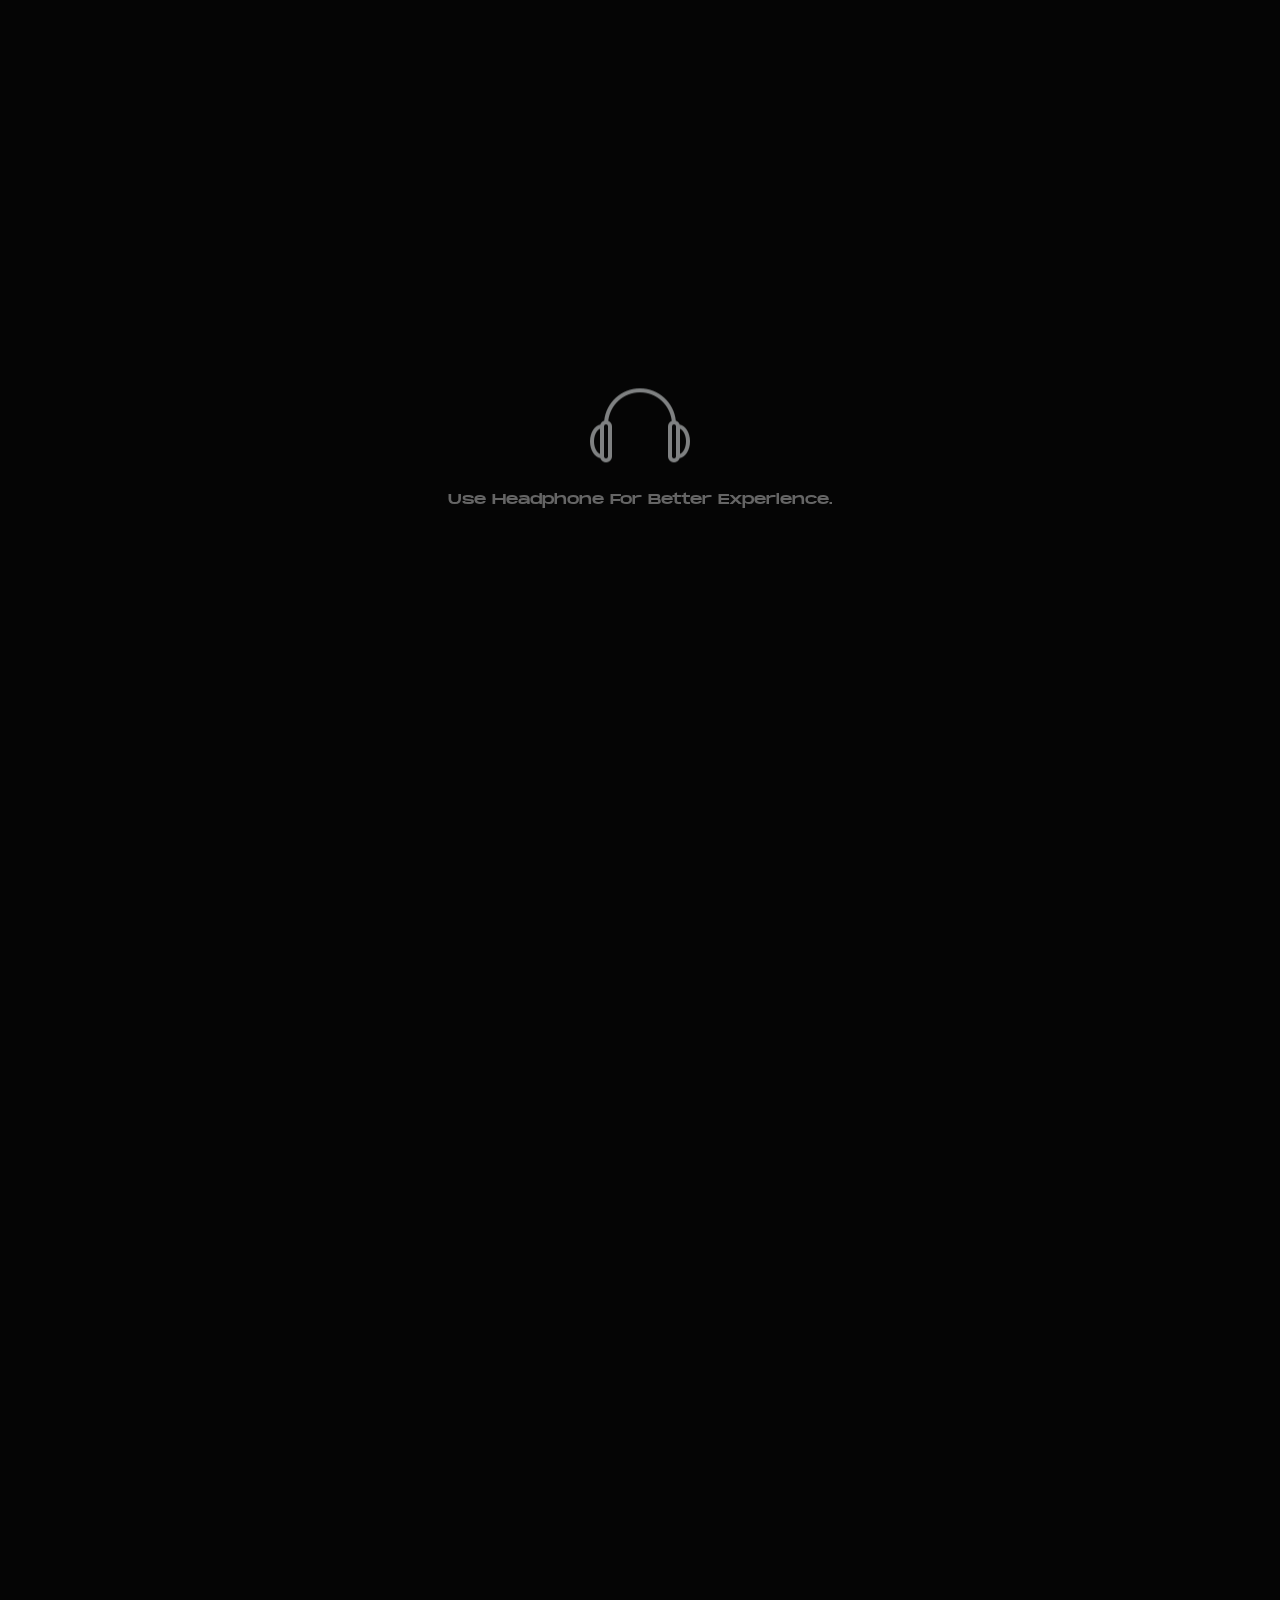
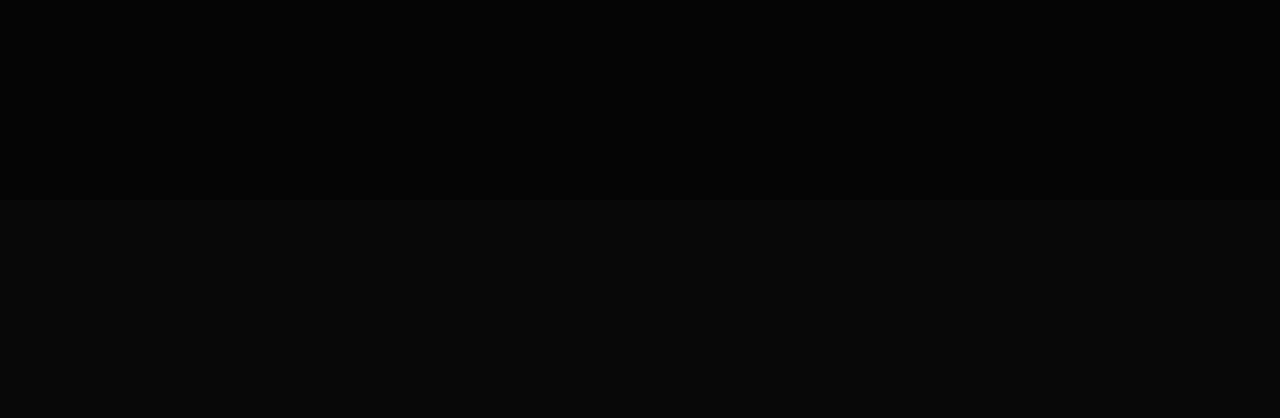
<file: blog-single.html>
<!DOCTYPE html>
<html lang="en">
  <head>
    <meta charset="UTF-8">
    <meta name="viewport" content="width=device-width, initial-scale=1.0">
    <title>WINK - Music Artist Portfolio Web Template</title>
    <script src="https://cdnjs.cloudflare.com/ajax/libs/gsap/3.2.6/gsap.min.js"></script>
    <link href="https://fonts.googleapis.com/css2?family=Poppins&display=swap" rel="stylesheet">
    <link href="https://fonts.googleapis.com/css2?family=Josefin+Sans&display=swap" rel="stylesheet">

   <!--favicon-img--> 
   <link rel="icon" type="image/png" href="images/favicon.jpg">
   <!--favicon-img-->

    <link rel="stylesheet" href="css/index.css">
   

</head>
<body>
    <main id="blog-single">


           <!-- CUSTOM CURSOR -->
           <div class="cursor scale"></div>
           <div class="cursor-two scale"></div>
           <!-- CUSTOM CURSOR -->
  
          <!-- PRELOADER -->
          <div id="preloader">
              <div class="p">
                  <img src="images/headphone.png" alt="headphone">
              </div>
              <div class="p">Use Headphone For Better Experience.</div>
          </div>
          <!-- PRELOADER -->
  
  
          <div id="blog-single-content">
  
    <!-- NAVIGATION -->
    <div class="navigation">
      <div class="logo hover ">
         <a href="index-two.html" class="text">ARLO BROWN</a>
      </div>
      <div class="menu-bar hover ">
          <div class="menu-bar-name text">
              Menu
          </div>
          <div class="menu-bar-lines text">
              <div class="menu-bar-line"></div>
              <div class="menu-bar-line"></div>
          </div>
      </div>
  </div>
  <!-- NAVIGATION -->
  
  
  
  <!-- HEADING -->
  <div class="heading">
      <div class="text">
        BLOG SINGLE
      </div>
  </div>
  
  <!-- HEADING -->

  <div class="center">


 <!-- BLOG IMG -->
 <div class="blog-img img">

    <img src="images/main-bg-three.jpg" alt="blog-img">

  </div>
  <!-- BLOG IMG -->

  

  <div class="center-para">

  <!-- BLOG TEXT -->
<div class="blog-text">


    <!-- BLOG INFO -->

    <div class="blog-info">
      <div class="blog-date text-scroll">August 3, 2020</div>
      <div class="blog-duration img-scroll text-scroll"><img src="images/clock.png" alt="clock">&nbsp; 4 Min </div>
    </div>
  
    <!-- BLOG INFO -->


  <!-- BLOG HEADING -->
  <div class="blog-heading text-scroll">
    New Album Release
  </div>

  <!-- BLOG HEADING -->


    <!-- PARAGRAPH -->
    <div class="para text-scroll">
      Lorem ipsum, dolor sit amet consectetur adipisicing elit. Eaque ipsa quo beatae placeat. Consequuntur quo ducimus mollitia voluptatem quos dolorum cum obcaecati nostrum, porro dignissimos consectetur aspernatur necessitatibus beatae odit?
      </div>
    <!-- PARAGRAPH -->


    <!-- PARAGRAPH -->
    <div class="para text-scroll">
       Lorem ipsum dolor sit amet consectetur adipisicing elit. Maxime expedita ratione excepturi aspernatur! Doloribus dicta, sit autem est praesentium minima eos aperiam! Illo vel totam odio dicta accusantium cupiditate doloribus. Lorem ipsum dolor sit amet consectetur adipisicing elit. Odio quam inventore laborum nulla voluptatibus possimus veniam expedita cupiditate hic facere id at quod officiis cum sint, aliquid quas corporis suscipit!
        </div>
      <!-- PARAGRAPH -->


          <!-- IMAGES -->
    <div class="blog-text-img">

        <div class="img-scroll">
            <img src="images/album-thumbnail-four.jpg" alt="img" >
        </div>

        <div class="img-scroll">
            <img src="images/album-thumbnail-five.jpg" alt="img" >
        </div>
    </div>
    <!-- IMAGES -->



      <!-- PARAGRAPH ITALIC-->
    <div class="para text-scroll italic ">
     <i>"Lorem ipsum dolor, sit amet consectetur adipisicing elit. Assumenda nisi, libero facere mollitia iure ex aspernatur corporis!"</i>
        </div>
      <!-- PARAGRAPH ITALIC -->


        <!-- PARAGRAPH -->
    <div class="para text-scroll">
        Lorem ipsum dolor sit amet consectetur adipisicing elit. Maxime expedita ratione excepturi aspernatur! Doloribus dicta, sit autem est praesentium minima eos aperiam! Illo vel totam odio dicta accusantium cupiditate doloribus. Lorem ipsum dolor sit amet consectetur adipisicing elit. Odio quam inventore laborum nulla voluptatibus possimus veniam expedita cupiditate hic facere id at quod officiis cum sint, aliquid quas corporis suscipit!
         </div>
       <!-- PARAGRAPH -->

       <!-- SHARE LINKS -->

       <div class="share-links para">
         <ul>
          <li class="text-scroll">Share:</li>
          <li ><a href="#"  class="text-scroll hover ">YT</a></li>
          <li ><a href="#"  class="text-scroll hover ">FB</a></li>
          <li ><a href="#"  class="text-scroll hover ">IG</a></li>
      </ul>
       </div> 

       <!-- SHARE LINKS -->

       <div class="signature">
        <span class="text-scroll"> Arlo Brown.</span> 
     </div>

</div>

</div>

  <!-- BLOG TEXT -->




  </div>



  



  
 <!-- HEADPHONE IMG -->
 <div class="headphone img text">
    <img src="images/headphone.png" title="headphone zone" class="text" alt="headphone">
  </div>
   <!-- HEADPHONE IMG -->


  
<!-- progress-bar -->
<div class="progress-bar-container fade-in">
    <div class="progressbar"></div>
</div>
<!-- progress-bar -->

             </div>




               <!-- NAVIGATION CONTENT -->

    <div class="navigation-content">
        <div class="navigation-logo hover opacity">
          <a href="#" class="text">ARLO BROWN</a>
         </div>
        <ul class="navigation-ul">
            <li><a href="index-one.html" data-text="Home" data-img="images/bg-image-three.jpg">Home</a></li>
            <li><a href="about-one.html"  data-text="About"  data-img="images/about-img.jpg">About</a></li>
            <li><a href="songs-one.html" data-text="Songs"  data-img="images/album-thumbnail-nine.jpg">Songs</a></li>
            <li><a href="blog-one.html"  data-text="Blogs" data-img="images/main-bg-three.jpg">Blogs</a></li>
            <li><a href="contact-one.html"  data-text="Contact" data-img="images/album-thumbnail-four.jpg">Contact</a></li>
        </ul>
        <div class="navigation-close hover about-close opacity">
            <div class="navigation-close-line"></div>
            <div class="navigation-close-line"></div>
          </div>
    
            <div class="project-preview"></div>
    
            
     <!-- HEADPHONE IMG -->
     <div class="headphone-navigation opacity">
        <img src="images/headphone.png" title="headphone zone" class="text" alt="headphone">
      </div>
       <!-- HEADPHONE IMG -->
    
    
        <!-- SOCIAL MEDIA LINKS -->
        <div class="social-media-links-navigation">
            <ul>
                <li ><a href="#"  class="text hover opacity">YT</a></li>
                <li ><a href="#"  class="text hover opacity">FB</a></li>
                <li ><a href="#"  class="text hover opacity">IG</a></li>
            </ul>
        </div>
          <!-- SOCIAL MEDIA LINKS -->
    
    </div>
    
    <!-- NAVIGATION CONTENT -->





    </main>

    <script src="js/jquery.min.js"></script>
    <script src="js/bez.js"></script>
    <script src="js/pace.js"></script>
    <script src="js/index.js"></script>


</body>
</html>
</file>
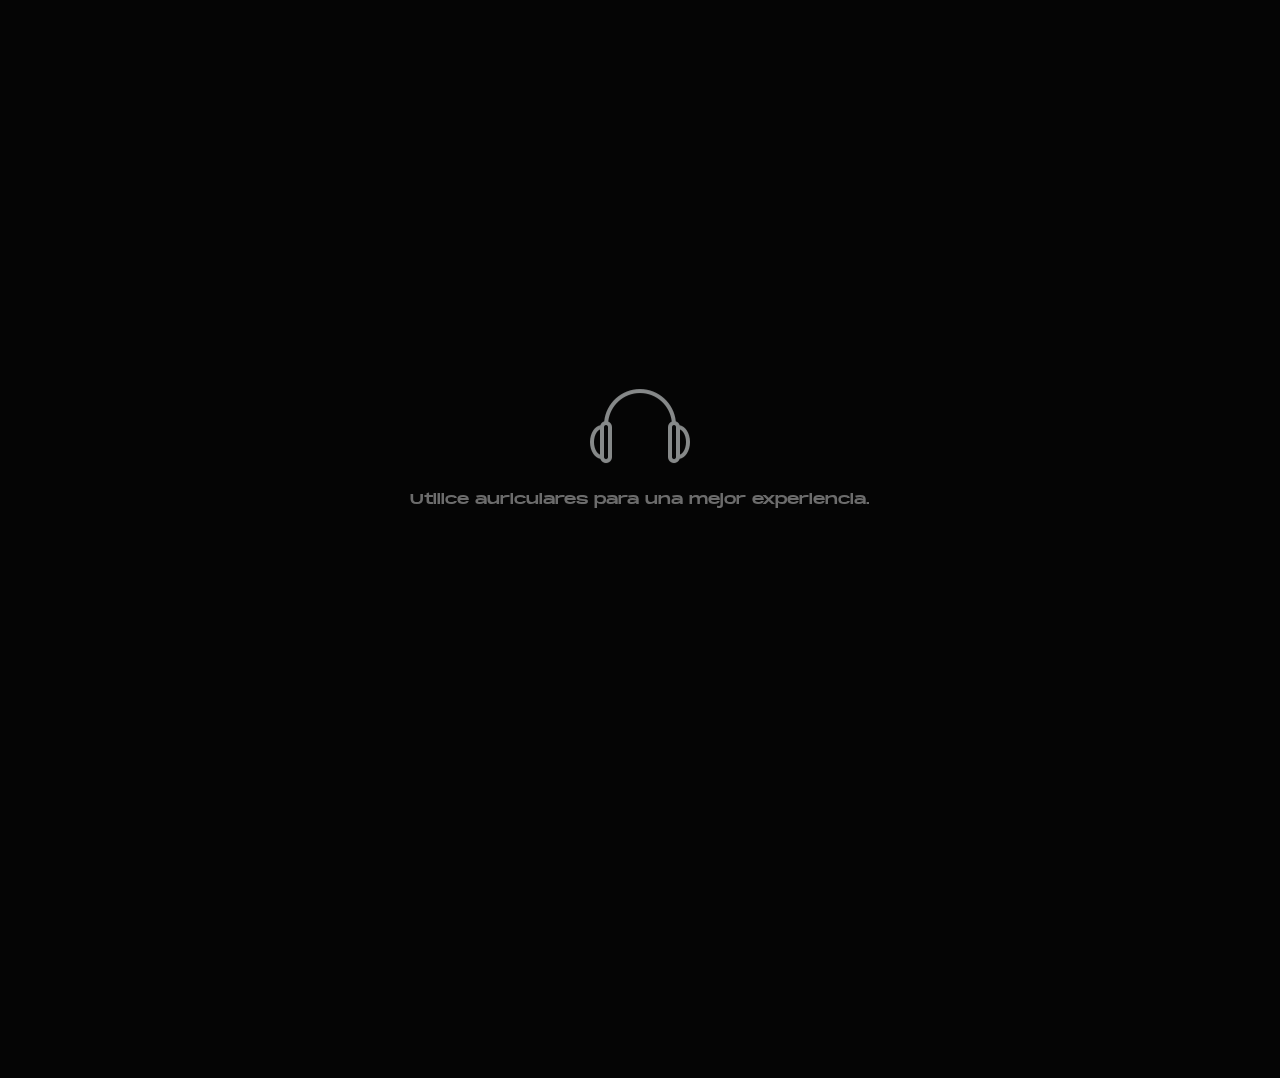
<file: contact-one.html>
<!DOCTYPE html>
<html lang="en">
    <head>
        <meta charset="UTF-8">
        <meta name="viewport" content="width=device-width, initial-scale=1.0">
        <title>CONTACTO</title>
        <script src="https://cdnjs.cloudflare.com/ajax/libs/gsap/3.2.6/gsap.min.js"></script>
        <link href="https://fonts.googleapis.com/css2?family=Poppins&display=swap" rel="stylesheet">
        <link href="https://fonts.googleapis.com/css2?family=Josefin+Sans&display=swap" rel="stylesheet">
    
       <!--favicon-img--> 
       <link rel="icon" type="image/png" href="images/LOGOROJO HEADER.png.jpg">
       <!--favicon-img-->
    
        <link rel="stylesheet" href="css/index.css">
        <style>
            .float-wa{
                position:fixed;
                width:60px;
                height:60px;
                bottom:40px;
                right:40px;
                background-color:#25d366;
                color:#FFF;
                border-radius:50px;
                text-align:center;
                font-size:30px;
                z-index:100;
            }
        </style>
       
    
    </head>
<body>
    <main id="contact-one">

         <!-- CUSTOM CURSOR -->
         <div class="cursor scale"></div>
         <div class="cursor-two scale"></div>
         <!-- CUSTOM CURSOR -->

        <!-- PRELOADER -->
        <div id="preloader">
            <div class="p">
                <img src="images/headphone.png" alt="headphone">
            </div>
            <div class="p">Utilice auriculares para una mejor experiencia.</div>
        </div>
        <!-- PRELOADER -->


        <div id="contact-one-content">

  <!-- NAVIGATION -->
  <div class="navigation">
    <div class="logo hover ">
       <a href="index-one.html" class="text">KOROVA CLUB</a>
    </div>
    <div class="menu-bar hover ">
        <div class="menu-bar-name text">
            Menu
        </div>
        <div class="menu-bar-lines text">
            <div class="menu-bar-line"></div>
            <div class="menu-bar-line"></div>
        </div>
    </div>
</div>
<!-- NAVIGATION -->





<!-- HEADING -->
<div class="heading">
    <div class="text">
      CONTACTO
    </div>
</div>

<!-- HEADING -->


<div id="flex-row">

<!-- CONTACT FORM -->

<div id="contact-form">


    <div id="form" class="opacity-contact">

            <form  id ="myForm" action="https://formsubmit.co/kasakorva2023@gmail.com" method="POST">
              <div class="input-line">
                <input id="name" type="text" placeholder="NOMBRE COMPLETO" class="input-same-line" name="name" required>
                <input id="email" type="email" placeholder="CORREO ELECTRÓNICO" class="input-same-line" name="email" required>
              </div>
              <div class="input-line-column">
                <input id="subject" type="text" placeholder="ASUNTO" name="asunto" required>
                <textarea name="textarea" id="body" class="textarea" placeholder="MENSAJE" required></textarea>
              </div>
             <button type="submit" id="submit" class="hover" value="submit">Enviar</button>
             <div id="message">CORREO INVALIDO</div>
            </form>
          
    </div>
</div>

<!-- CONTACT FORM -->



<!-- ENQUIRY MAIL -->

<div id="collaboration-mail" class="opacity-contact">

    <div class="circular-text">
        <span id="rotated">    INFORMACIÓN * &nbsp;&nbsp;&nbsp;&nbsp;    INFORMACIÓN * &nbsp;&nbsp;&nbsp;&nbsp;   INFORMACIÓN * &nbsp;&nbsp;&nbsp;&nbsp;     INFORMACIÓN * &nbsp;&nbsp;&nbsp;&nbsp; </span>
    </div>
    <div class="mail">
        <a href="mailto:INFO@GMAIL.COM">KASAKOROVA2023@GMAIL.COM</a>
    </div>
</div>

<!-- ENQUIRY MAIL -->

</div>







 <!-- HEADPHONE IMG -->
 <div class="headphone img text">
    <img src="images/headphone.png" title="headphone zone" class="text" alt="headphone">
  </div>
   <!-- HEADPHONE IMG -->
  


<!-- progress-bar -->
<div class="progress-bar-container fade-in">
    <div class="progressbar"></div>
</div>
<!-- progress-bar -->



        </div>


        
    <!-- NAVIGATION CONTENT -->

    <div class="navigation-content">
        <div class="navigation-logo hover opacity">
            <a href="#" class="text">KOROVA CLUB</a>
         </div>
        <ul class="navigation-ul">
            <li><a href="index-one.html" data-text="Inicio" data-img="images/LOGOROJO.png">Inicio</a></li>
            <li><a href="about-one.html"  data-text="Nosotros"  data-img="images/LOGOROJO.png">Nosotros</a></li>
            <li><a href="songs-one.html" data-text="Canciones"  data-img="images/LOGOROJO.png">Canciones</a></li>
            <li><a href="blog-one.html"  data-text="Eventos" data-img="images/LOGOROJO.png">Eventos</a></li>
            <li><a href="contact-one.html"  data-text="Contacto" data-img="images/LOGOROJO.png">Contacto</a></li>
        </ul>
        <div class="navigation-close hover about-close opacity">
            <div class="navigation-close-line"></div>
            <div class="navigation-close-line"></div>
          </div>
    
            <div class="project-preview"></div>
    
            
     <!-- HEADPHONE IMG -->
     <div class="headphone-navigation opacity">
        <img src="images/headphone.png" title="headphone zone" class="text" alt="headphone">
      </div>
       <!-- HEADPHONE IMG -->
    
           <!-- BOTON FLOTANTE WHATSAPP-->
    <a href="https://wa.me/+573002984569?text=Hola" class="float-wa" target="_blank">
        <i class="fa fa-whatsapp" style="margin-top:16px;"></i>
    </a>

    
        <!-- SOCIAL MEDIA LINKS -->
        <div class="social-media-links-navigation">
            <ul>
                <li ><a href="https://www.youtube.com/@KasaKorovaClub" target="_blank" class="text hover opacity">YT</a></li>
                <li ><a href="https://www.facebook.com/profile.php?id=100086087001243&mibextid=ZbWKwL" target="_blank" class="text hover opacity">FB</a></li>
                <li ><a href="https://www.instagram.com/korova.club/" target="_blank" class="text hover opacity">IG</a></li>
            </ul>
        </div>
          <!-- SOCIAL MEDIA LINKS -->
    
    </div>
    
    <!-- NAVIGATION CONTENT -->

        <!-- Map Begin -->
        <div class="map">
            <div class="container">
                <iframe src="https://www.google.com/maps/embed?pb=!1m18!1m12!1m3!1d3982.57769405981!2d-76.53727172630343!3d3.452350151216671!2m3!1f0!2f0!3f0!3m2!1i1024!2i768!4f13.1!3m3!1m2!1s0x8e30a7000aa51e1d%3A0xbb31f028ef192030!2sKOROVA%20CLUB!5e0!3m2!1ses-419!2sco!4v1728533168274!5m2!1ses-419!2sco" width="500" height="450" style="border:0;" allowfullscreen="" loading="lazy" referrerpolicy="no-referrer-when-downgrade"></iframe>
            </div>
        </div>
        <!-- Map End -->



        </main>

        <script src="js/jquery.min.js"></script>
        <script src="js/circletype.min.js"></script>
        <script src="js/jquery.lettering.js"></script>
        <script src="js/bez.js"></script>
        <script src="js/pace.js"></script>
        <script src="js/index.js"></script>

</body>
</html>
</file>
<file: css/index.css>
/*=======================================================================
* Template Name: WINK - MUSIC HTML TEMPLATE
* Template URI: http://wowgraphics.co.in/templates/music-template/
* Author: WINK TEMPLATES
* Version: 1.0
======================================================================= */





/* Table of content
--------------------------------------------

========
FOR DESKTOP
--------
COMMON
INDEX-ONE
ABOUT-ONE
SONGS-ONE
BLOG-ONE
CONTACT-ONE
BLOG-SINGLE
-----------
==========


==========
FOR MOBILE
---------
COMMON
INDEX-TWO
ABOUT-ONE
SONGS-ONE
BLOG-ONE
CONTACT-ONE
BLOG-SINGLE
----------
==========


============
FOR TABLETS 
-----------
COMMON
SONGS-ONE
BLOG-ONE
CONTACT-ONE
BLOG-SINGLE
----------
==========



------------------------------------------*/









/*====================================
COMMON
====================================*/
   @import url('https://fonts.googleapis.com/css2?family=Montserrat&display=swap');
@font-face {
        font-family: "monument";
        src: url('fonts/monumentextended-regular-webfont.woff2') format('woff2'),
        url('fonts/monumentextended-regular-webfont.woff') format('woff');
        font-weight: normal;
        font-style: normal;
        }

@font-face {
            font-family: "camel";
            src: url('fonts/camel.woff2') format('woff2'),
            url('fonts/camel.woff') format('woff');
            font-weight: normal;
            font-style: normal;
            }

@font-face {
            font-family: "night";
            src: url('fonts/tuesdaynight-regular-webfont.woff2') format('woff2'),
             url('fonts/tuesdaynight-regular-webfont.woff') format('woff');
            font-weight: normal;
            font-style: normal;
            }
    

            
*{
    padding: 0;
    margin: 0;
    box-sizing: border-box;
}
body{
    user-select: none;
    background: #060606;
}

::-webkit-scrollbar{
    width: 10px;
}
::-webkit-scrollbar-track{
    background: transparent;
}
::-webkit-scrollbar-thumb{
    background: #202020;
}

 
#preloader{
    height: 100vh;
    width: 100%;
    background: #050505; 
    overflow: hidden;
    display: flex;
    align-items: center;
    justify-content: center;
    flex-direction: column;
    position: fixed;
    z-index: 100;
    color: rgb(240,240,240);
}
#header{
    height: 100vh;
    width: 100%;
    overflow: hidden;
    color: rgb(240,240,240);
    font-weight: 200;
    font-family: Josefin sans;
    font-weight: bolder;
    background: url(../images/pioneer.jpg); /*HEADER BACKGROUND IMAGE*/
    background-position: center;
    background-size: cover;
}
#header-1{
    /*height: 50vh;*/
    padding-top: 60px;  
    width: 40%;
    overflow: hidden;
    color: rgb(240,240,240);
    font-weight: 200;
    font-family: Josefin sans;
    font-weight: bolder;
    /*background: url(../images/politicas.jpg); /*HEADER BACKGROUND IMAGE*/
    background-position: center;
    background-size: cover;
}
.navigation{
    width: 100%;
    position: fixed;
    font-family: Josefin sans;
    left: 0;
    top: 0;
    z-index: 3;
    padding: 20px;
   
    font-size: 20px;
}
.menu-bar{
    position: absolute;
    right: 5%;
    top: 100%;
    cursor: pointer;
    display: flex;
    align-items: center;
    justify-content: center;
    flex-direction: row;
}
.logo{
    position: absolute;
    font-weight: 200;
    left: 4%;
    z-index: 2;
    top: 100%;
}


.menu-bar-line{
    width: 30px;
    height: 3px;
    opacity: 0;
    background: rgb(240,240,240);
    position: relative;
    margin: 3px;
}
a{
    text-decoration: none;
    color: inherit;
}
.hover{
    opacity: .8;
    transition: all .4s ease;
    cursor: pointer;
}
.hover:hover{
    opacity: 1;
}
.p{
    font-family: monument;
    font-size: 14px;
    display: flex;
    align-items: center;
    justify-content: center;
    flex-direction: column;
    opacity: .7;
}
.text , .text-scroll {
    color: transparent;
    display: inline-block;
    position: relative;
    overflow: hidden;
    transition: 0.8s;
}
.text.reveal , .text-scroll.reveal{
    color: rgb(240,240,240);
    animation: revealTextAnimation 0.80s ease forwards;
}
.text:before ,.text-scroll:before {
    content: "";
    position: absolute;
    top: 0;
    width: 100%;
    height: 100%;
     z-index: 5;
}

.opacity{
    opacity: .8;
}
.text.reveal:before ,.text-scroll.reveal:before{
    background: rgb(240,240,240);
    animation: blockRevealAnimation 1.2s ease forwards;
}
.img ,.img-scroll{
    position: relative;
    display:inline-block;
    overflow: hidden;
    width: auto;
    height:auto;
}

.img img , .img-scroll img{
    width: auto;
    opacity: 0;
}

.img:before ,.img-scroll:before{
    content: "";
    position: absolute;
    top: 0;
    left: 0;
    width: 100%;
    height: 100%;
    z-index: 2;
}

.img.reveal:before ,.img-scroll.reveal:before{
    background: rgb(240,240,240);
    animation: blockRevealAnimation 1.2s ease forwards;
}

.img.reveal img , .img-scroll.reveal img {
    animation: revealImgAnimation 0.8s ease forwards;
}
@keyframes revealImgAnimation {
    0% {
        opacity: 0;
    }
    60% {
        opacity: 0;
    }
    100% {
        opacity: .9;
    }
}
@keyframes blockRevealAnimation {
    0% {
        left: -100%;
    }
    40% {
        left: 0;
    }
    60% {
        left: 0;
    }
    100% {
        left: 100%;
    }
}
@keyframes revealTextAnimation {
    0% {
        color: transparent;
        
    }
    40% {
        color: transparent;
        
    }
    60% {
        color: inherit;
    }
}


.headphone{
    position: fixed;
    left: 4%;
    bottom: 3%;
}
.headphone img{
    height: 26px;
}

.social-media-links{
    position: fixed;
    left: 0;
    top: 0;
    height: 100vh;
    width: 11%;
    font-family: josefin sans;
    display: flex;
    align-items: center;
    font-weight: 200;
    justify-content: center;
    font-size: 20px;
    z-index: 2;
}
.social-media-links-navigation{
    position: absolute;
    right: 0;
    bottom: 0%;
    height: 12vh;
    width: 20%;
    display: flex;
    align-items: center;
    justify-content: center;
    font-family: camel;
    font-size: 20px;
    z-index: 2;
    opacity: .8;
}
.social-media-links ul ,.social-media-links-navigation ul{
    display: flex;
    align-items: center;
    justify-content: center;
    flex-direction: column;
}
.social-media-links-navigation ul{
    flex-direction: row;
}
.social-media-links ul li , .social-media-links-navigation ul li{
    padding: 15px;
    list-style: none;
    font-size: 20px;
}
.navigation-content{
    position: fixed;
    background: #050505;
    height: 100vh;
    width: 100%;
    left: 0;
    z-index: 10;
    top: 0;
    transform: translateY(100%);
}
.navigation-content .navigation-ul{
    display: flex;
    align-items: center;
    justify-content: center;
    width: 100%;
    height: 100%;
    flex-direction: column;
}
.navigation-content .navigation-ul li{
    padding: 10px;
    opacity: 0;
}
.navigation-content .navigation-ul li a{
    color: rgb(240,240,240,.6);
    font-size: 50px;
    font-weight: 200;
    font-family:camel;
    transition: all .4s ease;
    z-index: 3;
    position: relative;
    overflow: hidden;
}
.navigation-content .navigation-ul li a::after{
    content:attr(data-text);
    opacity:1;
    position: absolute;
    font-size: inherit;
    font-weight: inherit;
    width:0%;
    height:100%;
    overflow: hidden;
    left:0;
    color: rgb(240,240,240);
    top:0%;
    transition: all 1s cubic-bezier(0.84, 0, 0.08, 0.99);
}
.navigation-content .navigation-ul li a:hover::after{
   width: 100%;
}

.project-preview {
    position: fixed;
    pointer-events: none;
    width: 200px;
    height: 200px;
    z-index: 1;
    background: no-repeat 50% 50%;
    background-size: cover;
    overflow: hidden;
    transition: background .5s cubic-bezier(0.84, 0, 0.08, 0.99);
    top: -100px;
    left: -0px;
  }
.navigation-logo{
    position: absolute;
    left:5%;
    top:5%;
    font-family: josefin sans;
    font-size: 20px;
}
.navigation-content .opacity{
    opacity: 0;
}

.navigation-close-line{
    height: 22px;
    width: 2px;
    border-radius: 10px;
    background: rgb(245, 245, 245);
    position: absolute;
    transform: rotate(-45deg);
  }
  .navigation-close{
    padding: 20px;
    padding-top: 0px;
    position: absolute;
    right: 5%;
    top: 5%;
    cursor: pointer;
  }
  .navigation-close-line:nth-child(2){
    transform: rotate(45deg);
  }
  .gg-arrow-right {
    box-sizing: border-box;
    position: relative;
    display: block;
    transform: scale(var(--ggs,1));
    width: 22px;
    height: 22px
}
.gg-arrow-right::after,
.gg-arrow-right::before {
    content: "";
    display: block;
    box-sizing: border-box;
    position: absolute;
    right: 3px
}
.gg-arrow-right::after {
    width: 8px;
    height: 8px;
    border-top: 2px solid;
    border-right: 2px solid;
    transform: rotate(45deg);
    bottom: 7px
}
.gg-arrow-right::before {
    width: 16px;
    height: 2px;
    bottom: 10px;
    background: currentColor
}


.fade-up{
    opacity: 0;
    transform: translateY(50px);
}
.headphone,.progress-bar-container,.progress-bar-container-swiper{
    z-index: 2;
}
.headphone-navigation{
    position: absolute;
    left: 4%;
    bottom: 3%;
    z-index: 2;
}
.music-indicator{
    position: fixed;
    left: 8%;
    bottom: 3%;
    height: 26px;
    z-index: 2;
    display: flex;
    flex-direction: row;
    margin-left: 20px;
    margin-bottom: -5px;
    opacity: 0;
}

.music-indicator span{
 height: 10px;
 transform: translate(-50%,-50%);
 width: 2px;
 margin: 2px;
 background: rgb(240,240,240);
 opacity: .6;
 transition: all .5s ease;
}
.animating{
    height: auto;
    animation: animating .8s linear infinite;
    animation-delay: calc(0.1s * var(--i));
}
@keyframes animating {
    0%{
        height: 10px;
        opacity: .9;
    }
    50%{
        height: 20px;
        opacity: .7;

    }
    100%{
        height: 10px;
        opacity: .9;

    }
}

.headphone-navigation img{
    height: 26px;
}
.cursor{
    height: 50px;
    width: 50px;
    background: transparent;
    border-radius: 50%;
    pointer-events: none;
    border: .5px solid rgb(245, 245, 245);
    position: fixed;
    z-index: 11;
    top: -25px;
    left: -25px;
    opacity:1;
    overflow: hidden;
    font-family: brook;
    text-align: center;
    color:black;
    font-size: 16px;
  }
  .cursor-two{
    height: 8px;
    width: 8px;
    background: rgb(245, 245, 245);
    border-radius: 50%;
    pointer-events: none;
    position: fixed;
    z-index: 11;
    opacity:1;
    top: -4px;
    left: -4px;
    transition: all .05s ease;
  }
  .scale{
      opacity: 0;
      transform: scale(.1);
  }
  li{
      list-style: none;
      text-decoration: none;
  }
  .heading{
    position: relative;
    text-align: center;
    padding: 50px;
    letter-spacing: auto;
    padding-top: 80px;
    z-index: 1;
    opacity: .9;
    font-size: 45px;
    word-spacing: 0px;
    font-weight: 600;
    font-family: monument;
}
#songs-container{
    display: flex;
    flex-wrap: wrap;
    justify-content: center;
    align-items: center;
    width: 82%;
}
.progressbar {
    position: absolute;
    bottom: 0%;
    right: 0%;
    background: rgba(255, 255, 255, 0.8);
    width: 2px;
    z-index: 5;
    min-height: 5%;
    transition: all .7s ease-out;
  }
  .progress-bar-container,.progress-bar-container-swiper{
      position: fixed;
      transform: rotate(180deg) translate(-50%,-50%);
      right: 5%;
      bottom:15%;
      height: 20vh;
      width: 2px;
    background: rgba(255, 255, 255, 0.4);
  }
  .fade-in{
      opacity: 0;
  }

  .swiper-container{
    width: 100%;
    z-index: 2;
    display: flex;
    align-items: center;
    justify-content: center;
    user-select: none;
    max-height: 70vh;
  }
 .swiper-wrapper{
    height: 70vh;
  }

.swiper-slide {
    text-align: center;
    font-size: 18px;
    background: transparent;
    max-width: 80%;
    width: auto;
    position: relative;
    height: auto;
    /* Center slide text vertically */
    display: -webkit-box;
    display: -ms-flexbox;
    display: -webkit-flex;
    display: flex;
    -webkit-box-pack: center;
    -ms-flex-pack: center;
    -webkit-justify-content: center;
    justify-content: center;
    -webkit-box-align: center;
    -ms-flex-align: center;
    -webkit-align-items: center;
    align-items: center;
  }

  .progress-bar-container-swiper{
      position: fixed;
      right: 4%;
      transform: rotate(0deg);
      bottom:5%;
      height: 2px;
      width: 10vw;
    background: rgba(255, 255, 255, 0.4);
  }
 #songs-three .swiper-pagination-progressbar-fill, #songs-four .swiper-pagination-progressbar-fill{
    background: rgb(245, 245, 245,.8);
    transition: all 1s ease;
  }
#message{
    height: 50px;
    position: relative;
    padding: 20px;
    text-align: center;
    text-transform: uppercase;
    width: 100%;
    transition: all.5s ease;
    opacity: 0;
}
#songs-one .center , #songs-two .center , #songs-three .center , #songs-four .center{
    display: flex;
    align-items: center;
    justify-content: center;
}

 /*====================================
COMMON
====================================*/










 /*====================================
INDEX ONE
====================================*/
#index-one .new-release{
    height: auto;
    width:230px;
    position: fixed;
    right: 2%;
    bottom: 1%;
    background: rgb(240,240,240,0.1);
    backdrop-filter: blur(20px);
    -webkit-backdrop-filter: blur(20px);
    padding: 10px;
    border-radius: 10px;
    opacity: 0;
}

#index-one .new-release img{
    height: auto;
    border-radius: 10px;
    width: 100%;
}
#index-one .new-release .song-details{
padding: 10px;
}

#index-one .new-release .song-name{
font-size: 14px;
opacity: .9;
padding-top: 5px;
font-family: poppins;
}
#index-one .new-release .singer-name{
    font-size: 12px;
opacity: .7;
font-family: poppins;
padding-top: 5px;
}
#index-one .play-song img{
    height:24px;
    width:24px;
    cursor:pointer;
}

#index-one .music-player{
    display: flex;
    flex-direction: row;
    align-items: center;
    justify-content: space-between;
    padding-top: 10px;
}




 /*====================================
INDEX ONE
====================================*/



















 /*====================================
ABOUT ONE
====================================*/

#about-one-content{
    height: auto;
    background: #080808;
    overflow: hidden;
    width: 100%;
    color: rgb(240,240,240);
    position: relative;
}

.about-one-heading{
    position: relative;
    text-align: center;
    padding: 50px;
    letter-spacing: 1.7px;
    padding-top: 80px;

    z-index: 1;
    opacity: .9;
    font-size: 45px;
    font-weight: 600;
    font-family: monument;
}

  #about-one .about-img{
      position: inline-block;
      width: 50%;
      height:auto;
  }
 #about-one .about-img img{
    height: auto;
    position: relative;
    width: 100%;
}
#about-one .center{
    text-align: center;
    width: 100%;
    display: flex;
    align-items: center;
    justify-content: center;
}
#about-one .about-text{
    width: 70%;
}
#about-one .about-text-heading{
    font-size: 34px;
    text-align: left;
    font-family: poppins;
    font-weight: 200;
    margin: 20px;
   opacity: .9;
    padding: 20px;
    margin-top: 40px;
}
#about-one .about-text-content{
    font-size: 18px;
    font-family: poppins;
    padding: 20px;
    margin: 20px;
    margin-top: 0px;
    text-align: left;
    opacity: .7;
}
#about-one .signature{
    font-family: night;
    text-align: center;
    padding: 40px;
    padding-top: 0px;
    opacity: .9;
    font-size: 48px;
}



 /*====================================
ABOUT ONE
====================================*/


















 /*====================================
SONGS ONE
====================================*/

#songs-one{
    height: auto;
    min-height: 100vh;
    width: 100%;
    overflow: hidden;
    background: url(../images/music-bg.JPG);/*SONGS-ONE BACKGROUND IMAGE*/
     background-position: center;
     background-attachment: fixed;
     background-size: cover;
}

#songs-one #songs-container .song{
  height:auto;
  width: 275px;
  position: relative;
  margin: 40px auto;
  margin-top: 40px;
  margin-left: 12px;
  margin-right: 12px;
  margin-bottom: 40px;
  border-radius: 10px;
  background: rgb(240,240,240,.1);
  backdrop-filter:  blur(20px);
}
#songs-one #songs-container .song .song-img img{
    position: relative;
    max-height: 230px;
    min-width: 205px;
    max-width: 280px;
    height:auto;
    width: auto;
    overflow: hidden;
    border-radius: 10px;
    margin: auto;

  }
  #songs-one #songs-container .song .song-img{
      display: flex;
      align-items: center;
      justify-content: center;
      padding: 20px;
      padding-bottom: 0px;
  }
  #songs-one #songs-container .song .song-details{
    position: relative;
    width: 100%;
    height: auto;
    left: 0%;
    bottom: 0%;
    color: rgb(240,240,240);
    align-items: center;
    text-align: center;
    font-family: poppins;
    padding: 20px;
    padding-top: 10px;
  }
  #songs-one #songs-container .song .song-details .artist-name , #songs-one #songs-container .song .song-details .song-name{
      padding-top: 5px;
      text-align: left;
  }
  #songs-one #songs-container .song .song-details .artist-name{
    font-size: 12px;
    opacity: .8;
  }
  #songs-one .music-player{
    display: flex;
    flex-wrap: wrap;
    align-items: center;
    justify-content: space-between;
}
#songs-one .song-details-content{
    display: flex;
    flex-direction: column;
    padding-left: 14px;
    align-items: left;
    justify-content: space-between;
}
#songs-one #songs-container .song .play-song img{
    width: 24px;
}

#songs-one #songs-container .music-player{
    padding-top: 25px;
    padding-bottom: 5px;
}

#songs-one #songs-container .song .play-song , #songs-one #songs-container .song .download-song a {
    display: flex;
    width: 60px;
    align-items: center;
    justify-content: space-around;
    font-size: 14px;
    cursor: pointer;

}
#songs-one #songs-container .song .download-song a{
    width: 60px;
    cursor: pointer;
}


 /*====================================
SONGS ONE
====================================*/















 /*====================================
BLOG ONE
====================================*/

#blog-one{
    background:url(../images/blog-bg.JPG);
    background-size: cover;
    background-position: center;
    background-attachment: fixed;
    min-height: 100vh;
    position: relative;
    width: 100%;
    overflow: hidden;
}
#blog-one::after{
    content: "";
    position: absolute;
    top: 0;
    left: 0;
    width: 100%;
    height: 100%;
    z-index: 0;
    background:rgb(0,0,0,.2);
}

#blog-one .blog-one-heading{
    position: relative;
    text-align: center;
    padding: 50px;
    letter-spacing: 1.7px;
    padding-top: 80px;
    z-index: 2;
    opacity: .9;
    font-size: 45px;
    font-weight: 600;
    font-family: Monument;
}
#blog-one #blogs-container{
    position: relative;
    z-index: 2;
    display: flex;
    flex-direction: column;
    align-items: center;
    justify-content: center;
}
#blog-one .blog{
    display: flex;
    align-items: center;
    flex-direction: row;
    justify-content: center;
    background: rgb(240,240,240,.1);
    backdrop-filter: blur(10px);
    padding: 20px;
    width: auto;
    margin: 20px;
    overflow: hidden;
    color: rgb(240,240,240);
    font-family: poppins;
    border-radius: 10px;
}

#blog-one .blog-img{
    width: auto;
    height: 300px;
    overflow: hidden;
    border-radius: 10px;
    position:relative;
}
#blog-one .blog-img img{
    width: auto;
    height: 300px;
}
#blog-one .blog-text{
    width: auto;
    max-width: 500px;
    padding: 40px;
    padding-bottom: 0px;
    text-align: left;
}
#blog-one .blog-date{
    position: absolute;
    padding: 5px;
    top: 5%;
    right: 5%;
}
#blog-one .blog-heading{
    font-size: 22px;
    padding: 5px;
}
#blog-one .blog-description{
    font-size: 15px;
    padding: 5px;
    opacity: .8;
}
#blog-one .blog-read-more{
    position: absolute;
    bottom: 0%;
    border-radius: 4px;
    cursor: pointer;
    right: 0%;
    padding: 10px;
    transition: all .2s ease;
}
#blog-one .see-more-button button{
    background: rgb(240,240,240,.1);
    backdrop-filter: blur(20px);
    padding: 15px 30px;
    border: none;
    width: auto;
    margin: 20px;
    font-size: 16px;
    color: rgb(240,240,240);
    cursor: pointer;
    transition: all .2s ease;
}
#blog-one .see-more-button button:hover{
    background: rgb(240,240,240,.25);
}
#blog-one .blog-info{
    position: relative;
    display: flex;
    flex-direction: row;
}
#blog-one .blog-duration , #blog-one .blog-type{
padding: 10px;
padding-top: 20px;
font-size: 15px;
display: flex;
align-items: center;
justify-content: center;
opacity: .9;
}




 /*====================================
BLOG ONE
====================================*/




















 /*====================================
CONTACT ONE
====================================*/

#contact-one .contact-one-heading{
    position: relative;
    text-align: center;
    padding: 50px;
    letter-spacing: 1.7px;
    padding-top: 80px;
    z-index: 1;
    opacity: .9;
    font-size: 45px;
    font-weight: 600;
    font-family: monument;
}

#contact-one{
    position: relative;
    min-height: 100vh;
    width: 100%;
    overflow: hidden;
    background:#000f11;
    color: rgb(240,240,240);
}

#contact-one #contact-form{
    display: flex;
    align-items: center;
    justify-content: center;
    flex-direction: column;
}
#contact-one #flex-row{
    width: 100%;
    height: auto;
    display: flex;
    align-items: center;
    justify-content: center;
    flex-direction: row;
}
#contact-one #contact-form{
    font-family: camel;
    font-size: 20px;
    width: 55%;
}
#contact-one .input-line {
    display: flex;
    flex-direction: row;
    width: 100%;
}
#contact-one .input-line input{
   width: 100%;
}
#contact-one .input-line-column {
    display: flex;
    flex-direction: column;
}
#contact-one #form input , #contact-one #form textarea{
    background: transparent;
    border: none;
    border-bottom: 1px solid rgb(240,240,240,.6);
    padding: 10px 20px;
    margin: 10px;
    margin-top: 25px;
    font-size: 18px;
    color: rgb(240,240,240,.8);
    font-family: camel;
    text-transform: uppercase;
}
#contact-one #form textarea{
  height: 100px;
}
#contact-one #form{
    width: 100%;
    text-align: center;
}
#contact-one #form button{
    background: transparent;
    outline: none;
    border: 1px solid rgb(255,255,255,.4);
    color: rgb(245, 245, 245);
    padding: 10px 30px;
    font-size: 18px;
    margin: 20px;
    font-family: camel;
    text-transform: uppercase;
    cursor: pointer;
    transition: all .4s ease;
    position: relative;
    overflow: hidden;
    z-index: 2;
}
#contact-one #form button::after{
    content: "";
    background: rgb(240,240,240,.8);
    left: 0;
    top: 100%;
    z-index: -1;
    width: 100%;
    height: 100%;
    position: absolute;
    transition: all .4s cubic-bezier(0.19, 1, 0.22, 1);
}


#contact-one #form button:hover::after{
    top: 0%;
}
#contact-one #form button:hover{
    color: #000f11;
}
#contact-one #collaboration-mail{
    width: 35%;
    font-family: camel;
    height: auto;
    position: relative;
}
#contact-one #collaboration-mail .circular-text{
   animation: rotate 20s linear infinite;
   position: relative;
}
#contact-one #collaboration-mail .mail{
    position: absolute;
    top: 50%;
    left: 50%;
    transform: translate(-50%,0%);
    opacity: .7;
    transition: all .4s ease;
}
#contact-one #collaboration-mail  .mail:hover{
    opacity: 1;
}
#contact-one #collaboration-mail  #rotated{
    font-size: 20px;
    color: rgb(240,240,240,.7);
}
@keyframes rotate {
    0%{
        transform: rotate(0deg);
    }
    100%{
        transform: rotate(360deg);
    }
}
@-webkit-keyframes rotate{
    0%{
        transform: rotate(0deg);
    }
    100%{
        transform: rotate(360deg);
    }
}
#contact-one .opacity-contact{
    opacity: 0;
}
#contact-one .progressbar{
    height: 99%;
}

 /*====================================
CONTACT ONE
====================================*/
















 /*====================================
BLOG-SINGLE-ONE
====================================*/

#blog-single{
    height: auto;
    min-height: 100vh;
    width: 100%;
    overflow: hidden;
    background: #080808;
    color: rgb(240,240,240);
}
#blog-single .center{
 text-align: center;
 align-items: center;
 
}
#blog-single .blog-img{
    width: 65%;
    height:auto;
  position: relative;
}
#blog-single .blog-img img{
  height: auto;
  position: relative;
  width: 100%;
}
#blog-single .blog-info{
    width: 100%;
    display: flex;
    align-items: center;
    justify-content:center;
}
#blog-single .blog-info-content{
    width: 50%;
    display: flex;
    align-items: center;
    justify-content: space-between;
    padding: 20px;
    padding-left: 0;
    padding-right: 0;
    font-family: poppins
}
#blog-single .blog-duration,.blog-type{
font-size: 18px;
display: flex;
align-items: center;
justify-content: center;
opacity: .9;
}
#blog-single .blog-text{
    height: auto;
    padding: 30px;
    padding-left: 0;
    padding-right: 0;
    font-family: poppins;
    width: 65%;
  position: relative;
  font-size: 17px;
  font-weight: 400;
  text-align: left;
  margin: 10px;
  margin-top: 0px;
}
#blog-single .blog-heading{
    font-size: 30px;
    opacity: .8;
}
#blog-single .center-para{
    display: flex;
    align-items: center;
    justify-content: center;
    flex-direction: column;
}
#blog-single .para{
    margin-top: 30px;
    opacity: .6;
}
#blog-single .italic{
    opacity: .6;
}
#blog-single .blog-text-img{
    width: 100%;
    display: flex;
    flex-direction: row;
    justify-content:space-between;
    align-items: center;
    overflow: hidden;
    position: relative;
    margin-top: 30px;
}
#blog-single .blog-text-img img{
    width: 95%;
    height: auto;
}
#blog-single .signature{
        padding: 0px;
        opacity: .8;
        z-index: 2;
        font-family: night;
        text-align: center;
        color:rgb(240,240,240,.9);
        padding: 20px;
        font-size: 48px;
}
#blog-single .blog-info{
    display: flex;
    justify-content: space-between;
    padding-top: 0px;
    padding-bottom: 5px;
    font-size: 16px;
    opacity: .6;
}
#blog-single .blog-duration{
    font-size: 16px;
}

#blog-single .share-links ul{
    display: flex;

}
#blog-single .share-links ul li{
    padding-right: 15px;
    font-size: 20px;
}
 /*====================================
BLOG-SINGLE-ONE
====================================*/













/*=========================================== RESPONSIVE =========================================*/
/*=========================================== RESPONSIVE =========================================*/
/*=========================================== RESPONSIVE =========================================*/
/*=========================================== RESPONSIVE =========================================*/
/*=========================================== RESPONSIVE =========================================*/




/* DISPLAY ON MOBILE */
@media all and (max-width: 675px) and (min-width: 0px){









 /*====================================
COMMON
====================================*/
 
#songs-container{
    display: flex;
    flex-wrap: wrap;
    justify-content: center;
    align-items: center;
    width: 95%;
}



.menu-bar{
    position: absolute;
    right: 5%;
    top: 80%;
    cursor: pointer;
    display: flex;
    align-items: center;
    justify-content: center;
    flex-direction: row;
}
.logo{
    position: absolute;
    font-weight: 200;
    left: 4%;
    z-index: 2;
    top: 80%;
}


.p{
    font-size: 10px;
}
.p img{
  height: 60px;
}
.logo{
    font-size: 15px;
    padding: 5px;

 }
 .navigation-logo{
    font-size: 15px;
    padding: 5px;
 }
 .menu-bar-name{
     font-size: 15px;
     display: none;
 }
 .menu-bar-line{
     width: 30px;
     height: 3px;
 }
 .navigation-content .navigation-ul li a{
    font-size: 35px;
}
.headphone{
    z-index: 2;
}
.cursor,.cursor-two{
    display: none;
}
.social-media-links-navigation{
    width: 40%;
    font-size: 16px;
}

.heading{
    padding-bottom: 10px;
    padding: 30px;
    padding-top: 60px;
    font-size: 24px;
    z-index: 2;
}

#index-one .new-release{
    width:190px;
}
#message{
    font-size: 14px;
}
.social-media-links{
    width: 15%;
    font-size: 18px;
}


 /*====================================
COMMON
====================================*/















 /*====================================
ABOUT-ONE
====================================*/

#about-one .about-img{
    position: inline-block;
    width: 80%;
    height:auto;
}
#about-one .about-img img{
  height: auto;
  position: relative;
  width: 100%;
}
#about-one .center{
  text-align: center;
  width: 100%;
  display: flex;
  align-items: center;
  justify-content: center;
}
#about-one .about-text{
  width: 90%;
}
#about-one .about-text-heading{
  font-size: 18px;
  font-weight: 200;
  margin: 10px;
  margin-bottom: 0px;
 opacity: .9;
 margin-top: 20px;
  padding: 20px;
}
#about-one .about-text-content{
  font-size: 14px;
  padding: 20px;
  margin: 10px;
  margin-top: 0px;
  opacity: .7;
}
#about-one .headphone{
    display:block;
}

.logo{
   font-size: 15px;
}
.menu-bar-name{
    font-size: 15px;
    display: none;
}
.menu-bar-line{
    width: 30px;
    height: 3px;
}

.about-one-heading{
    font-size: 35px;
}
 /*====================================
ABOUT-ONE
====================================*/


















/*====================================
SONGS ONE
====================================*/
#songs-one{
    height: auto;
    min-height: 100vh;
    width: 100%;
    overflow: hidden;
    background: url(../images/music-bg.JPG);
     background-position: center;
     background-attachment: fixed;
     background-size: cover;
}



/*====================================
SONGS ONE
====================================*/























    
/*====================================
BLOG-ONE
====================================*/

#blog-one{
    height: auto;
    min-height: 100vh;
    width: 100%;
    overflow: hidden;
    background: url(../images/blog-bg.JPG);
     background-position: center;
     background-attachment: fixed;
     background-size: cover;
}
#blog-one .blog{
    flex-direction: column;
    padding: 12px;
    width: 85%;
    margin: 12px;
}
#blog-one .blog-one-heading{
    font-size: 35px;

  }
  #blog-one .blog-read-more{
    bottom: 0%;
    right: 0%;
}
#blog-one .blog-date{
  display: none;
}
#blog-one .blog-img{
    width: 100%;
    max-width: 400px;
    height: auto;
    overflow: hidden;
    border-radius: 10px
}
#blog-one .blog-img img{
    width: 100%;
    height: auto;
    max-width: 400px;
    border-radius: 10px
}
#blog-one .blog-text{
    width: auto;
    max-width: 500px;
    padding: 10px;
    text-align: left;
}
#blog-one .blog-heading{
    font-size: 18px;
    padding: 5px;
}
#blog-one .blog-description{
    font-size: 14px;
    padding: 5px;
    opacity: .8;
    padding-bottom: 20px;
}
#blog-one .blog-duration , #blog-one .blog-type{
    font-size: 14px;
    }


/*====================================
BLOG-ONE
====================================*/











/*====================================
CONTACT-ONE
====================================*/

#contact-one .contact-one-heading{
    padding: 30px;
    font-size: 35px;
}

#contact-one{
    height: auto;
}
#contact-one #flex-row{
    flex-direction: column;
}
#contact-one #contact-form{
    font-family: camel;
    font-size: 20px;
    width: 100%;
}
#contact-one #collaboration-mail{
width: 100%;

}
#contact-one #collaboration-mail  #rotated{
    font-size: 15px;
}
#contact-one #collaboration-mail  .mail{
    font-size: 12px;
}
#contact-one .input-line {
    display: flex;
    flex-direction: column;
    width: 96%;
}



/*====================================
CONTACT-ONE
====================================*/

















 /*====================================
BLOG-SINGLE-ONE
====================================*/

#blog-single .blog-img{
    width: 90%;
    height:auto;
  position: relative;
}
#blog-single .blog-img img{
  height: auto;
  position: relative;
  width: 100%;
}

#blog-single .blog-text{
    padding: 0px;
    width: 90%;
}
#blog-single .para{
    margin-top: 20px;
    font-size: 16px;
}
#blog-single .italic{
  font-size: 16px;
}
#blog-single .blog-text-img{
   flex-direction: column;
}
#blog-single .signature{
    font-size: 40px;
}

 /*====================================
BLOG-SINGLE-ONE
====================================*/












}











/* FOR TABLETS */
/* FOR TABLETS */
/* FOR TABLETS */
/* FOR TABLETS */
/* FOR TABLETS */
/* FOR TABLETS */





@media all and (max-width: 1100px) and (min-width: 675px){









/*====================================
COMMON
====================================*/
.cursor,.cursor-two{
    display: none;
}
.all-songs-link{
    position: fixed;
    right: 0%;
    bottom:10%;
    height: auto;
    transform: rotate(-90deg);
    font-weight: 200;
    font-family: monument;
    font-size: 12px;
    transition: all .4s cubic-bezier(0.165, 0.84, 0.44, 1);
}
/*====================================
COMMON
====================================*/








/*=======================================================================
SONGS ONE
======================================================================= */


    #songs-one #songs-container{
        display: flex;
    flex-wrap: wrap;
    justify-content: center;
    align-items: center;
        width: 95%;
    }
/*=======================================================================
SONGS ONE
======================================================================= */















/*=======================================================================
BLOG ONE
======================================================================= */


#blog-one .blog{
    display: flex;
    align-items: center;
    flex-direction: column;
    justify-content: center;
    background: rgb(240,240,240,.1);
    backdrop-filter: blur(10px);
    padding: 12px;
    width: auto;
    margin: 12px;
    overflow: hidden;
    color: rgb(240,240,240);
    font-family: poppins;
    border-radius: 10px;
}
#blog-one .blog-date{
    display: none;
}
#blog-one .blog-read-more{
    bottom: 0%;
    right: 0%;
}


/*=======================================================================
BLOG ONE
======================================================================= */















/*====================================
CONTACT-ONE
====================================*/
#contact-one #collaboration-mail{
    width: 50%;
    }
    #contact-one #contact-form{
        font-family: camel;
        font-size: 20px;
        width:100%;
    }
    #contact-one #collaboration-mail  #rotated{
        font-size: 15px;
    }
    #contact-one #collaboration-mail  .mail{
        font-size: 12px;
    }
/*====================================
CONTACT-ONE
====================================*/














 /*====================================
BLOG-SINGLE-ONE
====================================*/

#blog-single .blog-img{
    width: 70%;
    height:auto;
  position: relative;
}
#blog-single .blog-img img{
  height: auto;
  position: relative;
  width: 100%;
}

#blog-single .blog-text{
    padding: 10px;
    width: 70%;
}
#blog-single .para{
    margin-top: 20px;
}
#blog-single .italic{
    opacity: .8;
  font-size: 16px;
}



 /*====================================
BLOG-SINGLE-ONE
====================================*/



}

/*---------------------
  Map
-----------------------*/

.map {
    position: relative;
    width: 90%;    
    left: 80px;
    align-items: center;
    align-content: center;	
}

.map iframe {
	width: 90%;
}

/* COOKIES */


.aviso-cookies {
    font-family: system-ui, -apple-system, BlinkMacSystemFont, 'Segoe UI', Roboto, Oxygen, Ubuntu, Cantarell, 'Open Sans', 'Helvetica Neue', sans-serif;
	display: none;
	background: #fff;
	padding: 20px;
	width: calc(100% - 40px);
	max-width: 300px;
	line-height: 150%;
	border-radius: 10px;
	position: fixed;
	bottom: 20px;
	left: 20px;
	z-index: 100;
	padding-top: 60px;
	box-shadow: 0px 2px 20px 10px rgba(222,222,222,.25);
	text-align: center;
}

.aviso-cookies.activo {
	display: block;
}

.aviso-cookies .galleta {
	max-width: 100px;
	position: absolute;
	top: -50px;
	left: calc(50% - 50px);
}

.aviso-cookies .titulo,
.aviso-cookies .parrafo {
	margin-bottom: 15px;
}

.aviso-cookies .boton {
	width: 100%;
	background: #595959;
	border: none;
	color: #fff;
	font-family: 'Roboto', sans-serif;
	text-align: center;
	padding: 15px 20px;
	font-weight: 700;
	cursor: pointer;
	transition: .3s ease all;
	border-radius: 5px;
	margin-bottom: 15px;
	font-size: 14px;
}

.aviso-cookies .boton:hover {
	background: #000;
}

.aviso-cookies .enlace {
	color: #4DBFFF;
	text-decoration: none;
	font-size: 14px;
}

.aviso-cookies .enlace:hover {
	text-decoration: underline;
}

.fondo-aviso-cookies {
	display: none;
	background: rgba(0,0,0,.20);
	position: fixed;
	z-index: 99;
	width: 100vw;
	height: 100vh;
	top: 0;
	left: 0;
}

.fondo-aviso-cookies.activo {
	display: block;
}

/*POLITICAS DE PRIVACIDAD*/


#politicas{
    position: relative;
    top: 100px;
    left: 300px;
    width: 50%;
    margin-right: -200px;
    /*display: flex;
    align-items: center;
    justify-content: center;*/
    font-family: monospace;
    color: antiquewhite;
    text-align: justify;
    font-size: 16px;

 
}
.STRong{
    color: #000;
}

#reproductor{
    width: 200px;
    height: 40px;

}

#frameyoutube{
    position: relative;
    top: 320px;
    left: 400px;
}
</file>
